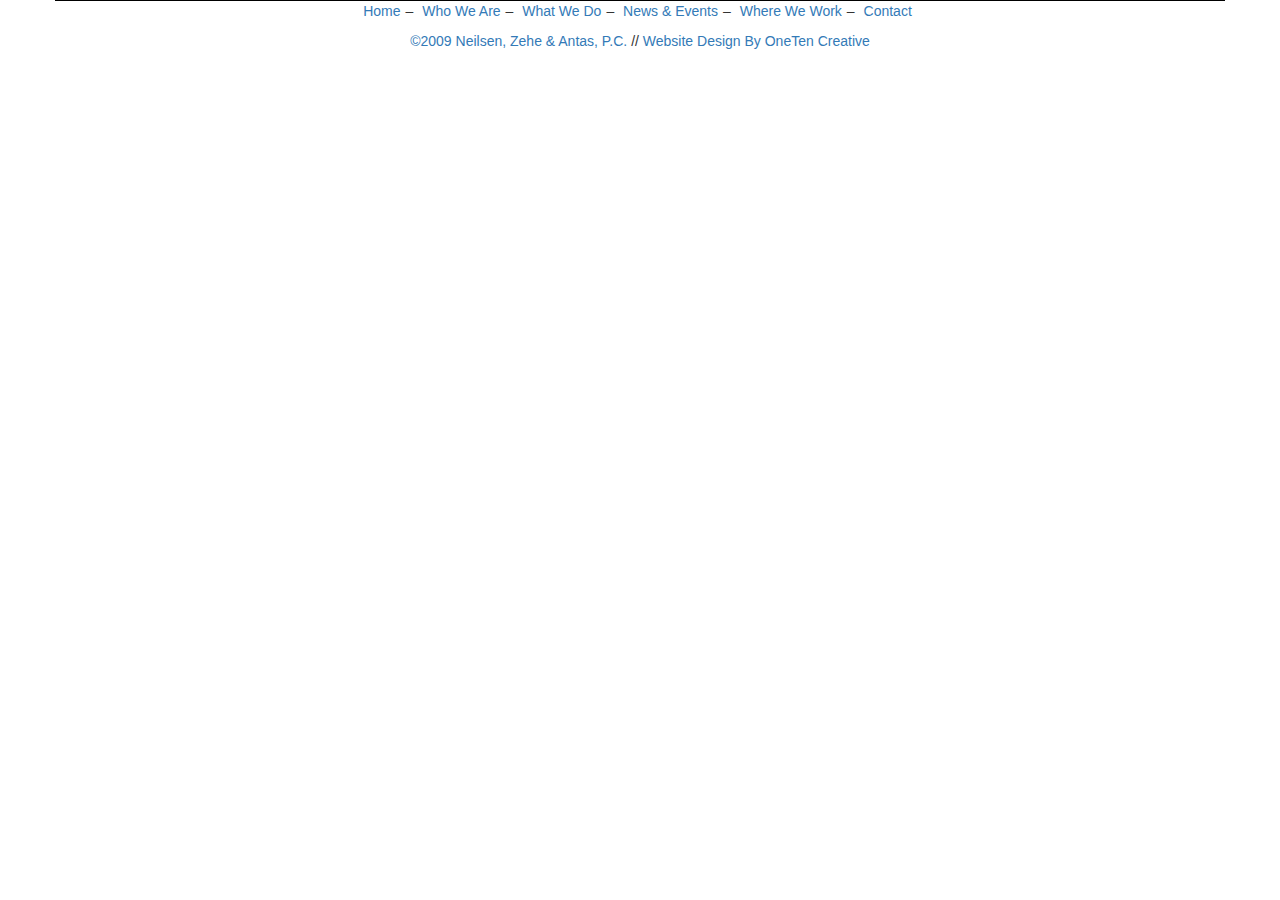
<file: index.html>
<!DOCTYPE html>
 <html lang="en">

<head>
     <meta charset="UTF-8">
     <title>TITLE</title>
     <meta name="description" content="DESCRIPTION">
    <link rel="stylesheet" href="main.css">

	<link href="https://maxcdn.bootstrapcdn.com/bootstrap/3.3.6/css/bootstrap.min.css" rel="stylesheet">
     <!--[if lt IE 9]>
       <script src = "http://html5shiv.googlecode.com/svn/trunk/html5.js"></script>
     <![endif]-->
 </head>

 <body>
   <footer>
     <div class="row">
       <div class="container footer">
         <div class="col-md-8 col-md-offset-2">
           <ul class="list-unstyled list-inline text-center">
           <li><a href="#">Home</a></li>&ndash;
           <li><a href="#">Who We Are</a></li>&ndash;
           <li><a href="#">What We Do</a></li>&ndash;
           <li><a href="#">News &amp; Events</a></li>&ndash;
           <li><a href="#">Where We Work</a></li>&ndash;
           <li><a href="#">Contact</a></li>
         </div>
       </div>
     </div>
     <div class="row">
       <div class="container">
         <div class="col-md-6 col-md-offset-3">
           <p class="text-center"><a href="#">&copy;2009 Neilsen, Zehe &amp; Antas, P.C.</a> // <a href="#">Website Design By OneTen Creative</a></p>
         </div>
       </div>
     </div>
   </footer>



	<script src="https://maxcdn.bootstrapcdn.com/bootstrap/3.3.6/js/bootstrap.min.js"></script>
 </body>

 </html>
</file>
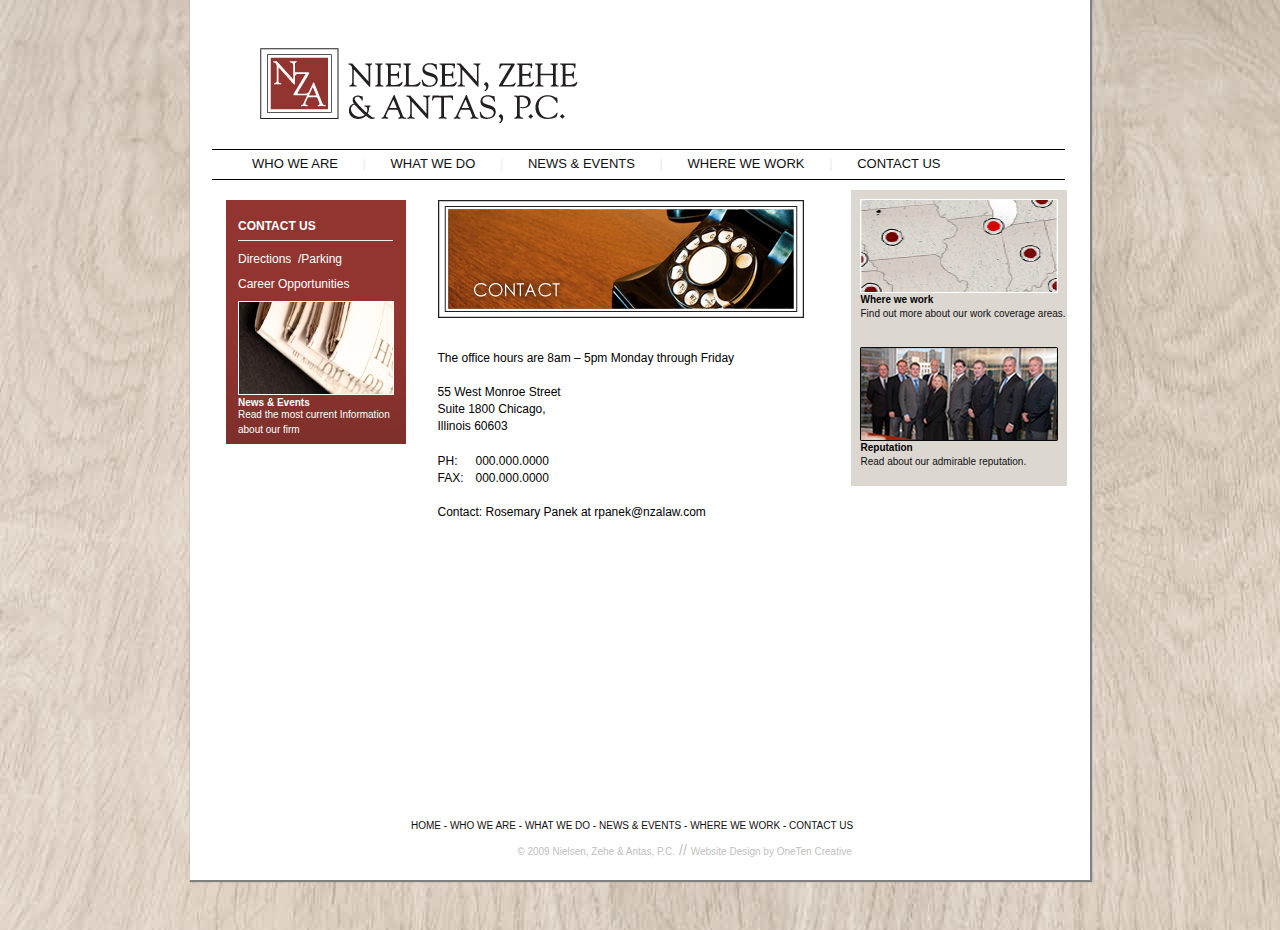
<file: contact.html>
<!DOCTYPE html>
<html lang="en">

<head>
  <meta charset="UTF-8">
  <title>TITLE</title>
  <meta name="description" content="DESCRIPTION">
  <link href="https://maxcdn.bootstrapcdn.com/bootstrap/3.3.7/css/bootstrap.min.css" rel="stylesheet">
  <link rel="stylesheet" href="./assets/main.css">

  <!--[if lt IE 9]>
       <script src = "http://html5shiv.googlecode.com/svn/trunk/html5.js"></script>
     <![endif]-->
</head>

<body>

  <div class="whitespace">
    <header>
      <div class="row">
        <a href="index.html"><img class="logo" src="assets/nza_logo.jpg" alt="nza logo"></a>

        <div class="row">
          <nav>
            <ul id="navbar">
              <li><a href="who.html">WHO WE ARE</a></li>
              <li class="slash">|</li>
              <li><a href="#">WHAT WE DO</a></li>
              <li class="slash">|</li>
              <li><a href="news.html">NEWS &amp; EVENTS</a></li>
              <li class="slash">|</li>
              <li><a href="where.html">WHERE WE WORK</a></li>
              <li class="slash">|</li>
              <li><a href="contact.html">CONTACT US</a></li>
            </ul>
          </nav>
        </div>
    </header>

    <div class="row">
      <div class="col-md-3">
        <div id="redbox">
          <ul class="sidebar">
            <h6 class="sidebar"><a class="sidebar" href="">CONTACT US</a></h6>
            <li class="sidebar">
              <hr>
            </li>
            <li class="sidebar"><a class="sidebar" href="directions.html">Directions &nbsp/Parking</a></li>
            <li class="sidebar"><a class="sidebar" href="career.html">Career Opportunities</a></li>

            <a href="#"><img id="sidebar" src="assets/news.jpg">
          <span class="sidebarbold">
            News &amp; Events
          </span>
          <span class="sidebar"> Read the most current Information about our firm</span>
        </a>
          </ul>
        </div>
      </div>


      <div class="col-md-6">
        <img src="assets/contact.jpg " class="contactpg">

        <div class="brtext"> <br>The office hours are 8am – 5pm Monday through Friday</br>
          <br>55 West Monroe Street
          <br>Suite 1800 Chicago,
          <br>Illinois 60603
          <br>
          <br>
          <table>
            <tbody>
              <tr>
                <td width="38" height="10">PH:</td>
                <td>000.000.0000</td>
              </tr>
              <tr>
                <td>FAX:</td>
                <td>000.000.0000</td>
              </tr>
            </tbody>
          </table>
          <br class="contactemail"> Contact: Rosemary Panek at rpanek@nzalaw.com</br>
        </div>
      </div>

      <div class="col-md-3">
        <div class="sidebar2">
          <ul class="sidebar2">
            <li class="sidebar2"> <img class="sidebar2" width="198" height="94" src="assets/content-navlink-where.jpg" alt=""></li>
            <div class="wherewework"><b>Where we work</b>
              <br><a href="#">Find out more about our work coverage areas.</a></br>
            </div>
            <li class="sidebar2"> <img src="assets/reputation.jpg" alt="" class="sidebar2"></li>
            <div class="wherewework"><b>Reputation</b>
              <br><a href="#">Read about our admirable reputation.</a></br>
            </div>
          </ul>
        </div>

      </div>


      <footer>
        <div class="row footrow">
          <nav>

            <ul id="navbar2 ">
              <li><a href="index.html ">HOME</a></li> -
              <li><a href="who.html ">WHO WE ARE</a></li> -
              <li><a href="what.html ">WHAT WE DO</a></li> -
              <li><a href="news.html ">NEWS &amp; EVENTS</a></li> -
              <li><a href="where.html ">WHERE WE WORK</a></li> -
              <li><a href="contact.html ">CONTACT US</a></li>
            </ul>
          </nav>
        </div>
        <p class="copyright "><a class="copyright " href="https://nzalaw.com/00_leagal.html ">
          &copy 2009 Nielsen, Zehe & Antas, P.C.</a>&nbsp//&nbsp<a class="copyright " href="https://onetencreative.com " title="Website Design by OneTen Creative ">Website Design by OneTen Creative</a></p>
    </div>
    </div>
  </div>
  </footer>




  <script src="https://maxcdn.bootstrapcdn.com/bootstrap/3.3.6/js/bootstrap.min.js "></script>
</body>

</html>
</file>
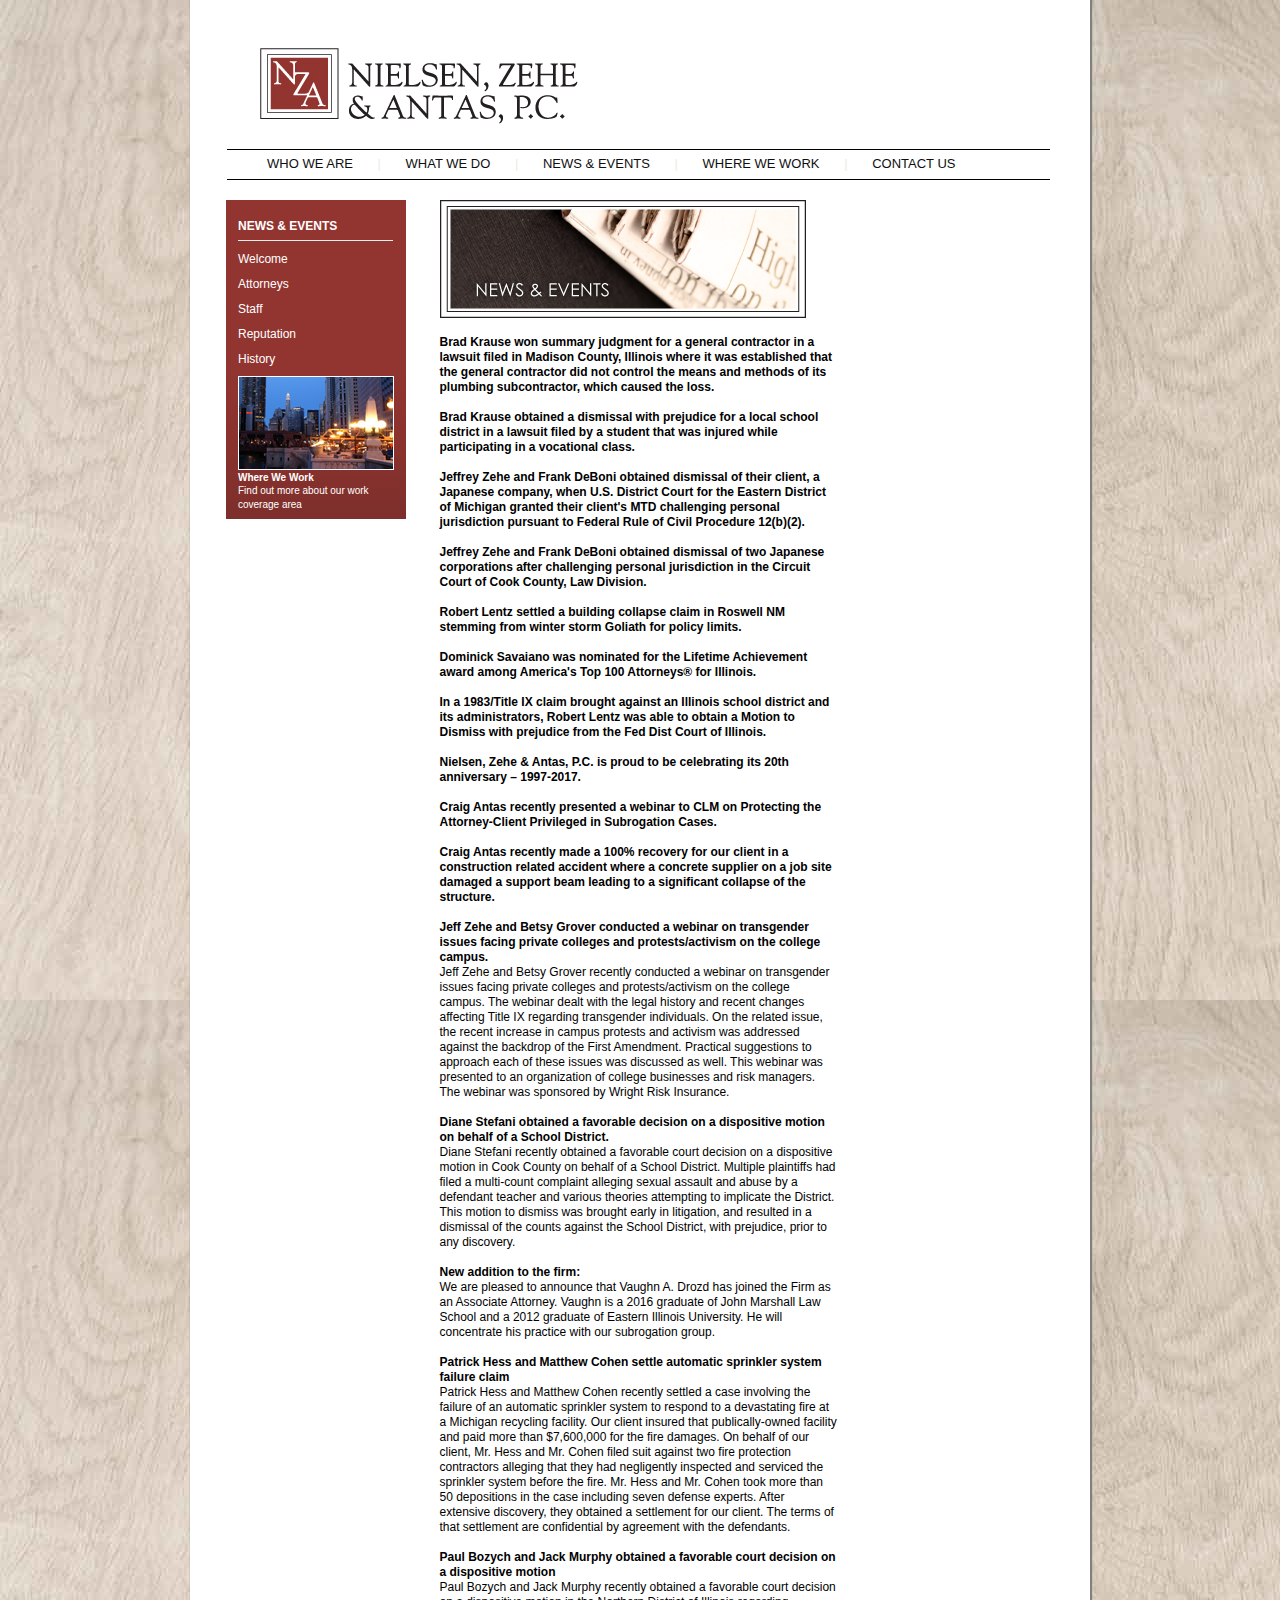
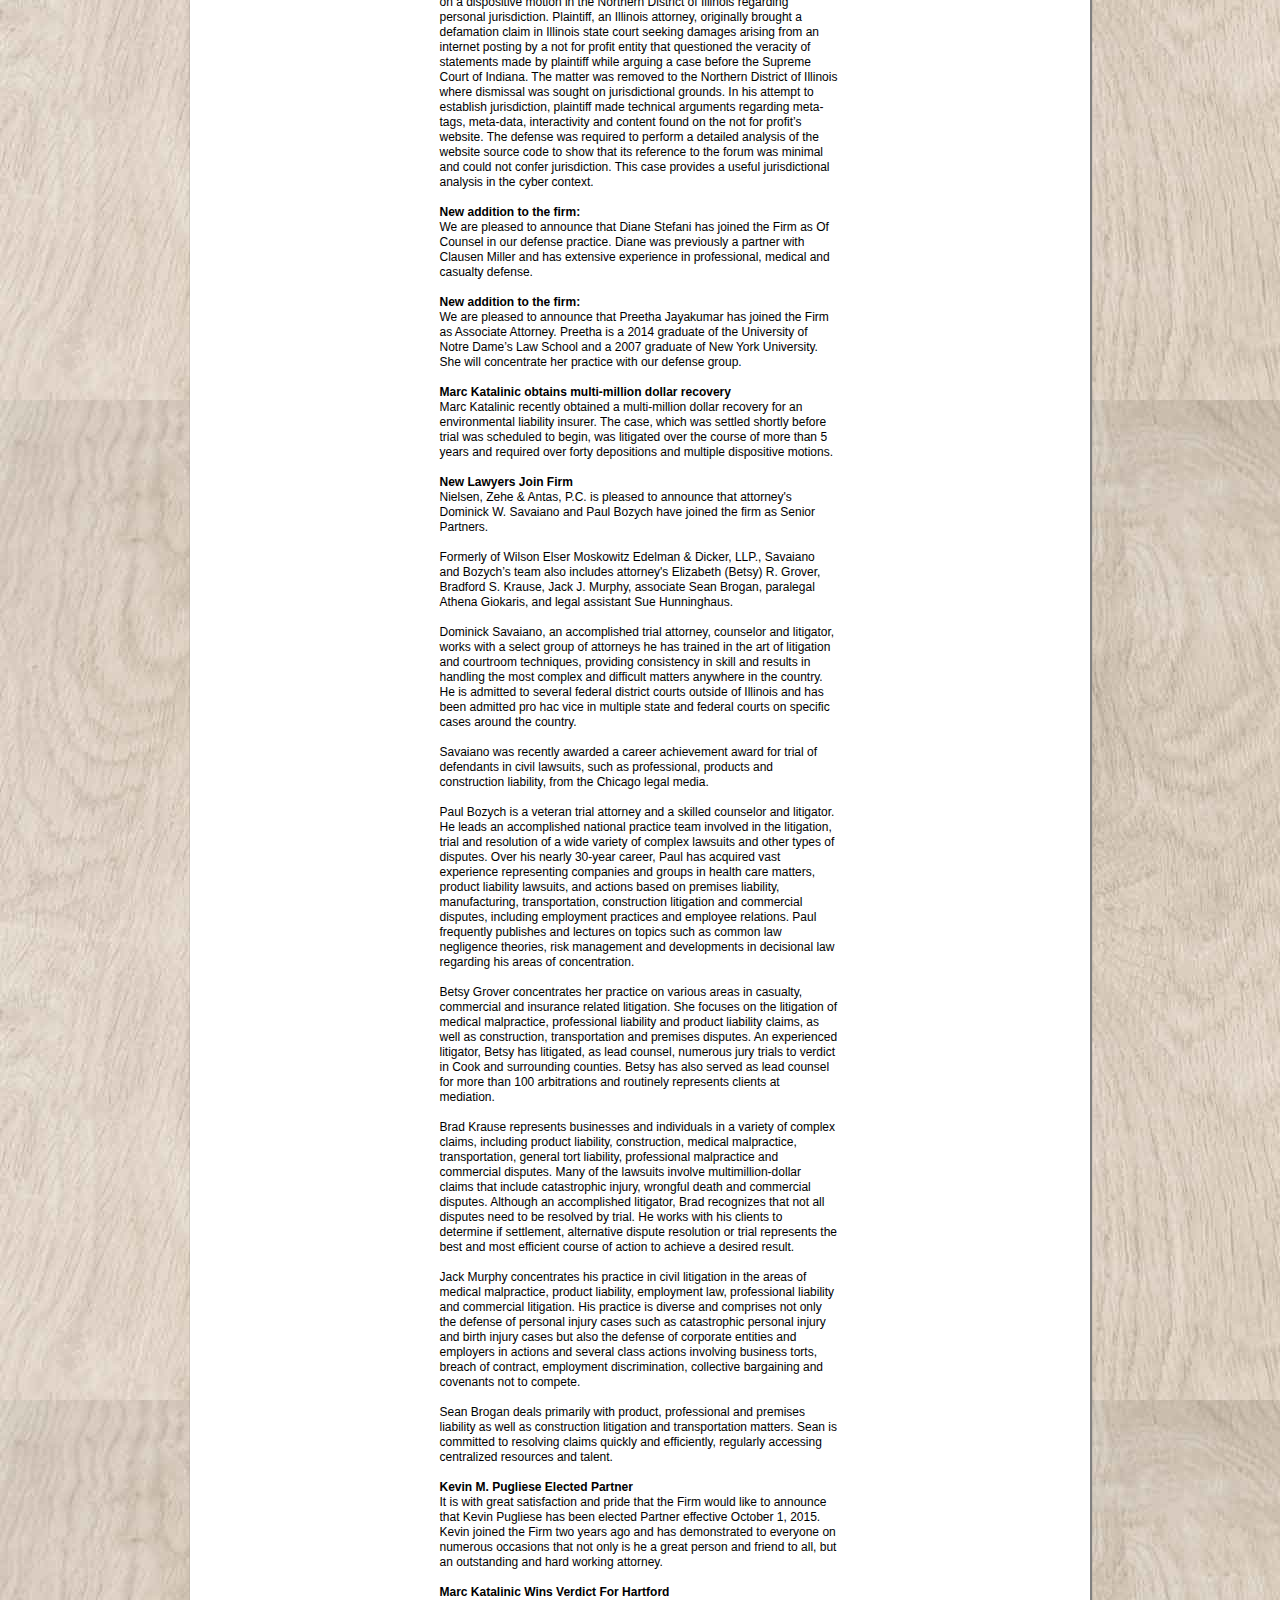
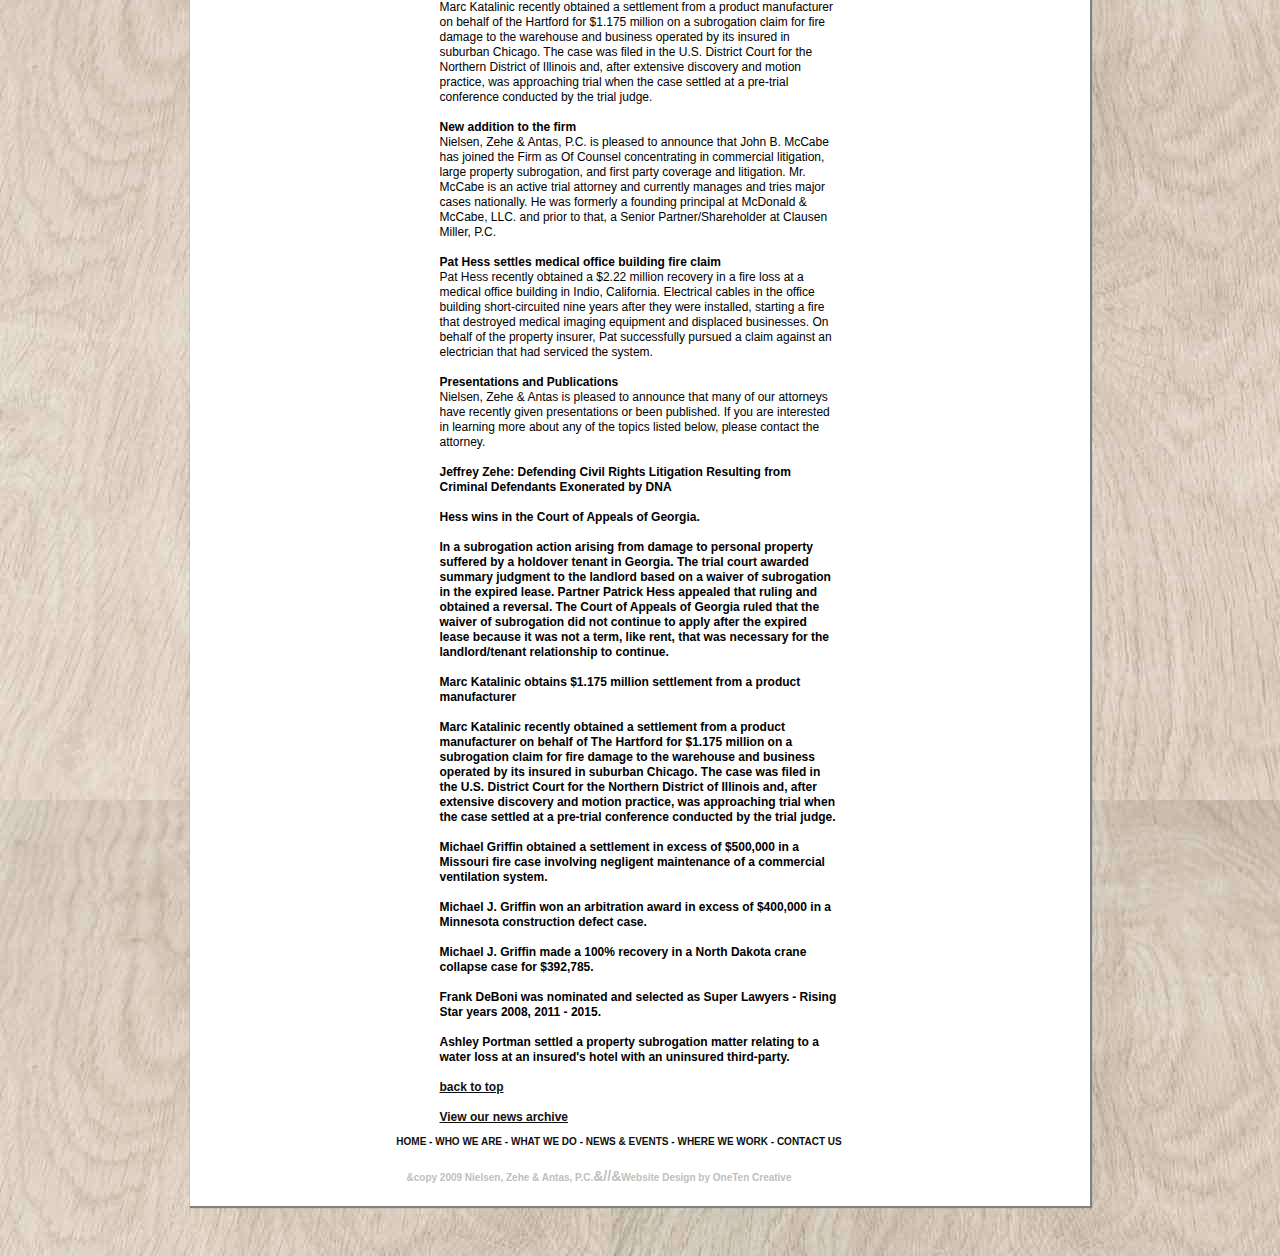
<file: news.html>
<!DOCTYPE html>
<html lang="en">

<head>
  <meta charset="UTF-8">


  <title>TITLE</title>
  <meta name="description" content="DESCRIPTION">

  <link href="https://maxcdn.bootstrapcdn.com/bootstrap/3.3.7/css/bootstrap.min.css" rel="stylesheet">
  <link rel="stylesheet" href="assets/main.css">
  <!--[if lt IE 9]>
       <script src = "http://html5shiv.googlecode.com/svn/trunk/html5.js"></script>
     <![endif]-->
</head>

<body>
  <a class="top">
    <div class="whitespace">
      <header>
        <div class="row">
          <a href="index.html"><img class="logo" src="assets/nza_logo.jpg" alt="nza logo"></a>
        </div>
        <div class="row">
          <nav>
            <ul id="navbar">
              <li><a href="who.html">WHO WE ARE</a></li>
              <li class="slash">|</li>
              <li><a href="#">WHAT WE DO</a></li>
              <li class="slash">|</li>
              <li><a href="news.html">NEWS &amp; EVENTS</a></li>
              <li class="slash">|</li>
              <li><a href="where.html">WHERE WE WORK</a></li>
              <li class="slash">|</li>
              <li><a href="contact.html">CONTACT US</a></li>
            </ul>
          </nav>
        </div>
      </header>
      <div class="row">
        <div class="col-md-3">
          <div id="redbox">
            <ul class="sidebar">
              <h6 class="sidebar"><a class="sidebar" href="">NEWS &amp; EVENTS</a></h3>
              <li class="sidebar"><hr></li>
              <li class="sidebar"><a class="sidebar" href="welcome.html">Welcome</a></li>
              <li class="sidebar"><a class="sidebar" href="attorneys.html">Attorneys</a></li>
              <li class="sidebar"><a class="sidebar" href="#">Staff</a></li>
              <li class="sidebar"><a class="sidebar" href="#">Reputation</a></li>
              <li class="sidebar"><a class="sidebar" href="#">History</a></li>
              <a href="#"><img id="sidebar" src="assets/content-navlink-directions.jpg">
                <span class="sidebarbold">
                  Where We Work
                </span>
                <span class="sidebar">
                  Find out more about our work coverage area
                </span>
              </a>
            </ul>
        </div>
      </div>
      <div class="col-md-6">
        <img class="news" src="assets/content-03-newsroom.jpg" alt="newspapers">
        <div class="container-fluid">

        <p class="news">
          <strong>Brad Krause won summary judgment for a general contractor in a lawsuit filed in Madison County, Illinois where it was established that the general contractor did not control the means and methods of its plumbing subcontractor, which caused the loss.
          <br>

          <br>Brad Krause obtained a dismissal with prejudice for a local school district in a lawsuit filed by a student that was injured while participating in a vocational class.

          <br>
          <br>Jeffrey Zehe and Frank DeBoni obtained dismissal of their client, a Japanese company, when U.S. District Court for the Eastern District of Michigan granted their client's MTD challenging personal jurisdiction pursuant to Federal Rule of Civil Procedure 12(b)(2).

          <br>
          <br>Jeffrey Zehe and Frank DeBoni obtained dismissal of two Japanese corporations after challenging personal jurisdiction in the Circuit Court of Cook County, Law Division.

          <br>
          <br>Robert Lentz settled a building collapse claim in Roswell NM stemming from winter storm Goliath for policy limits.

          <br>
          <br>Dominick Savaiano was nominated for the Lifetime Achievement award among America's Top 100 Attorneys® for Illinois.

          <br>
          <br>In a 1983/Title IX claim brought against an Illinois school district and its administrators, Robert Lentz was able to obtain a Motion to Dismiss with prejudice from the Fed Dist Court of Illinois.

          <br>
          <br>Nielsen, Zehe &amp; Antas, P.C. is proud to be celebrating its 20th anniversary – 1997-2017.

          <br>
          <br>Craig Antas recently presented a webinar to CLM on Protecting the Attorney-Client Privileged in Subrogation Cases.

          <br>
          <br>Craig Antas recently made a 100% recovery for our client in a construction related accident where a concrete supplier on a job site damaged a support beam leading to a significant collapse of the structure.

          <br>
          <br>Jeff Zehe and Betsy Grover conducted a webinar on transgender issues facing private colleges and protests/activism on the college campus.</strong>
          <br>Jeff Zehe and Betsy Grover recently conducted a webinar on transgender issues facing private colleges and protests/activism on the college campus. The webinar dealt with the legal history and recent changes affecting Title IX regarding transgender individuals. On the related issue, the recent increase in campus protests and activism was addressed against the backdrop of the First Amendment. Practical suggestions to approach each of these issues was discussed as well. This webinar was presented to an organization of college businesses and risk managers. The webinar was sponsored by Wright Risk Insurance.

          <br>
          <br><strong>Diane Stefani obtained a favorable decision on a dispositive motion on behalf of a School District.</strong>
          <br>Diane Stefani recently obtained a favorable court decision on a dispositive motion in Cook County on behalf of a School District. Multiple plaintiffs had filed a multi-count complaint alleging sexual assault and abuse by a defendant teacher and various theories attempting to implicate the District. This motion to dismiss was brought early in litigation, and resulted in a dismissal of the counts against the School District, with prejudice, prior to any discovery.

          <br>
          <br><strong>New addition to the firm:</strong>
          <br>We are pleased to announce that Vaughn A. Drozd has joined the Firm as an Associate Attorney. Vaughn is a 2016 graduate of John Marshall Law School and a 2012 graduate of Eastern Illinois University. He will concentrate his practice with our subrogation group.

          <br>
          <br><strong>Patrick Hess and Matthew Cohen settle automatic sprinkler system failure claim</strong>
          <br>Patrick Hess and Matthew Cohen recently settled a case involving the failure of an automatic sprinkler system to respond to a devastating fire at a Michigan recycling facility. Our client insured that publically-owned facility and paid more than $7,600,000 for the fire damages. On behalf of our client, Mr. Hess and Mr. Cohen filed suit against two fire protection contractors alleging that they had negligently inspected and serviced the sprinkler system before the fire. Mr. Hess and Mr. Cohen took more than 50 depositions in the case including seven defense experts. After extensive discovery, they obtained a settlement for our client. The terms of that settlement are confidential by agreement with the defendants.

          <br>
          <br><strong>Paul Bozych and Jack Murphy obtained a favorable court decision on a dispositive motion</strong>
          <br>Paul Bozych and Jack Murphy recently obtained a favorable court decision on a dispositive motion in the Northern District of Illinois regarding personal jurisdiction. Plaintiff, an Illinois attorney, originally brought a defamation claim in Illinois state court seeking damages arising from an internet posting by a not for profit entity that questioned the veracity of statements made by plaintiff while arguing a case before the Supreme Court of Indiana. The matter was removed to the Northern District of Illinois where dismissal was sought on jurisdictional grounds. In his attempt to establish jurisdiction, plaintiff made technical arguments regarding meta-tags, meta-data, interactivity and content found on the not for profit’s website. The defense was required to perform a detailed analysis of the website source code to show that its reference to the forum was minimal and could not confer jurisdiction. This case provides a useful jurisdictional analysis in the cyber context.

          <br>
          <br><strong>New addition to the firm:</strong>
          <br>We are pleased to announce that Diane Stefani has joined the Firm as Of Counsel in our defense practice. Diane was previously a partner with Clausen Miller and has extensive experience in professional, medical and casualty defense.

          <br>
          <br><strong>New addition to the firm:</strong>
          <br>We are pleased to announce that Preetha Jayakumar has joined the Firm as Associate Attorney. Preetha is a 2014 graduate of the University of Notre Dame’s Law School and a 2007 graduate of New York University. She will concentrate her practice with our defense group.

          <br>
          <br><strong>Marc Katalinic obtains multi-million dollar recovery</strong>
          <br>Marc Katalinic recently obtained a multi-million dollar recovery for an environmental liability insurer. The case, which was settled shortly before trial was scheduled to begin, was litigated over the course of more than 5 years and required over forty depositions and multiple dispositive motions.

          <br>
          <br><strong>New Lawyers Join Firm</strong>
          <br>Nielsen, Zehe &amp; Antas, P.C. is pleased to announce that attorney's Dominick W. Savaiano and Paul Bozych have joined the firm as Senior Partners.

          <br>
          <br>Formerly of Wilson Elser Moskowitz Edelman &amp; Dicker, LLP., Savaiano and Bozych’s team also includes attorney's Elizabeth (Betsy) R. Grover, Bradford S. Krause, Jack J. Murphy, associate Sean Brogan, paralegal Athena Giokaris, and legal assistant Sue Hunninghaus.

          <br>
          <br>Dominick Savaiano, an accomplished trial attorney, counselor and litigator, works with a select group of attorneys he has trained in the art of litigation and courtroom techniques, providing consistency in skill and results in handling the most complex and difficult matters anywhere in the country. He is admitted to several federal district courts outside of Illinois and has been admitted pro hac vice in multiple state and federal courts on specific cases around the country.

          <br>
          <br>Savaiano was recently awarded a career achievement award for trial of defendants in civil lawsuits, such as professional, products and construction liability, from the Chicago legal media.

          <br>
          <br>Paul Bozych is a veteran trial attorney and a skilled counselor and litigator. He leads an accomplished national practice team involved in the litigation, trial and resolution of a wide variety of complex lawsuits and other types of disputes. Over his nearly 30-year career, Paul has acquired vast experience representing companies and groups in health care matters, product liability lawsuits, and actions based on premises liability, manufacturing, transportation, construction litigation and commercial disputes, including employment practices and employee relations. Paul frequently publishes and lectures on topics such as common law negligence theories, risk management and developments in decisional law regarding his areas of concentration.

          <br>
          <br>Betsy Grover concentrates her practice on various areas in casualty, commercial and insurance related litigation. She focuses on the litigation of medical malpractice, professional liability and product liability claims, as well as construction, transportation and premises disputes. An experienced litigator, Betsy has litigated, as lead counsel, numerous jury trials to verdict in Cook and surrounding counties. Betsy has also served as lead counsel for more than 100 arbitrations and routinely represents clients at mediation.

          <br>
          <br>Brad Krause represents businesses and individuals in a variety of complex claims, including product liability, construction, medical malpractice, transportation, general tort liability, professional malpractice and commercial disputes. Many of the lawsuits involve multimillion-dollar claims that include catastrophic injury, wrongful death and commercial disputes. Although an accomplished litigator, Brad recognizes that not all disputes need to be resolved by trial. He works with his clients to determine if settlement, alternative dispute resolution or trial represents the best and most efficient course of action to achieve a desired result.

          <br>
          <br>Jack Murphy concentrates his practice in civil litigation in the areas of medical malpractice, product liability, employment law, professional liability and commercial litigation. His practice is diverse and comprises not only the defense of personal injury cases such as catastrophic personal injury and birth injury cases but also the defense of corporate entities and employers in actions and several class actions involving business torts, breach of contract, employment discrimination, collective bargaining and covenants not to compete.

          <br>
          <br>Sean Brogan deals primarily with product, professional and premises liability as well as construction litigation and transportation matters. Sean is committed to resolving claims quickly and efficiently, regularly accessing centralized resources and talent.

          <br>
          <br><strong>Kevin M. Pugliese Elected Partner</strong>
          <br>It is with great satisfaction and pride that the Firm would like to announce that Kevin Pugliese has been elected Partner effective October 1, 2015. Kevin joined the Firm two years ago and has demonstrated to everyone on numerous occasions that not only is he a great person and friend to all, but an outstanding and hard working attorney.

          <br>
          <br><strong>Marc Katalinic Wins Verdict For Hartford</strong>
          <br>Marc Katalinic recently obtained a settlement from a product manufacturer on behalf of the Hartford for $1.175 million on a subrogation claim for fire damage to the warehouse and business operated by its insured in suburban Chicago. The case was filed in the U.S. District Court for the Northern District of Illinois and, after extensive discovery and motion practice, was approaching trial when the case settled at a pre-trial conference conducted by the trial judge.

          <br>
          <br><strong>New addition to the firm</strong>
          <br>Nielsen, Zehe &amp; Antas, P.C. is pleased to announce that John B. McCabe has joined the Firm as Of Counsel concentrating in commercial litigation, large property subrogation, and first party coverage and litigation. Mr. McCabe is an active trial attorney and currently manages and tries major cases nationally. He was formerly a founding principal at McDonald &amp; McCabe, LLC. and prior to that, a Senior Partner/Shareholder at Clausen Miller, P.C.

          <br>
          <br><strong>Pat Hess settles medical office building fire claim</strong>
          <br>Pat Hess recently obtained a $2.22 million recovery in a fire loss at a medical office building in Indio, California. Electrical cables in the office building short-circuited nine years after they were installed, starting a fire that destroyed medical imaging equipment and displaced businesses. On behalf of the property insurer, Pat successfully pursued a claim against an electrician that had serviced the system.

          <br>
          <br><strong>Presentations and Publications</strong>
          <br>Nielsen, Zehe &amp; Antas is pleased to announce that many of our attorneys have recently given presentations or been published. If you are interested in learning more about any of the topics listed below, please contact the attorney.

          <br>
          <br><strong>Jeffrey Zehe: Defending Civil Rights Litigation Resulting from Criminal Defendants Exonerated by DNA

          <br>
          <br><strong>Hess wins in the Court of Appeals of Georgia.</strong>
          <br>
          <br>In a subrogation action arising from damage to personal property suffered by a holdover tenant in Georgia. The trial court awarded summary judgment to the landlord based on a waiver of subrogation in the expired lease. Partner Patrick Hess appealed that ruling and obtained a reversal. The Court of Appeals of Georgia ruled that the waiver of subrogation did not continue to apply after the expired lease because it was not a term, like rent, that was necessary for the landlord/tenant relationship to continue.

          <br>
          <br><strong>Marc Katalinic obtains $1.175 million settlement from a product manufacturer</strong>
          <br>
          <br>Marc Katalinic recently obtained a settlement from a product manufacturer on behalf of The Hartford for $1.175 million on a subrogation claim for fire damage to the warehouse and business operated by its insured in suburban Chicago. The case was filed in the U.S. District Court for the Northern District of Illinois and, after extensive discovery and motion practice, was approaching trial when the case settled at a pre-trial conference conducted by the trial judge.

          <br>
          <br><strong>Michael Griffin obtained a settlement in excess of $500,000 in a Missouri fire case involving negligent maintenance of a commercial ventilation system.

          <br>
          <br>Michael J. Griffin won an arbitration award in excess of $400,000 in a Minnesota construction defect case.

          <br>
          <br>Michael J. Griffin made a 100% recovery in a North Dakota crane collapse case for $392,785.

          <br>
          <br>Frank DeBoni was nominated and selected as Super Lawyers - Rising Star years 2008, 2011 - 2015.

          <br>
          <br>Ashley Portman settled a property subrogation matter relating to a water loss at an insured's hotel with an uninsured third-party.

          <br>
          <br><a class="top2" href="#top">back to top</a>

          <br>
          <br><a class="archive" href="#">View our news archive</a> </strong>
        </p>
        </div>
      </div>
    </div>
    <footer>

          <div class="row">

            <nav>

              <ul id="navbar2">

                <li><a href="index.html">HOME</a></li> -

                <li><a href="who.html">WHO WE ARE</a></li> -

                <li><a href="what.html">WHAT WE DO</a></li> -

                <li><a href="news.html">NEWS &amp; EVENTS</a></li> -

                <li><a href="where.html">WHERE WE WORK</a></li> -

                <li><a href="contact.html">CONTACT US</a></li>

              </ul>

            </nav>

          </div>

          <p class="copyright"><a class="copyright"href="https://nzalaw.com/00_leagal.html">

            &amp;copy 2009 Nielsen, Zehe &amp; Antas, P.C.</a>&amp;//&amp;<a class="copyright" href="https://onetencreative.com" title="Website Design by OneTen Creative">Website Design by OneTen Creative</a></p>

        </footer>
  </div>
  <script src="https://maxcdn.bootstrapcdn.com/bootstrap/3.3.7/js/bootstrap.min.js"></script>
</body>

</html>
</file>
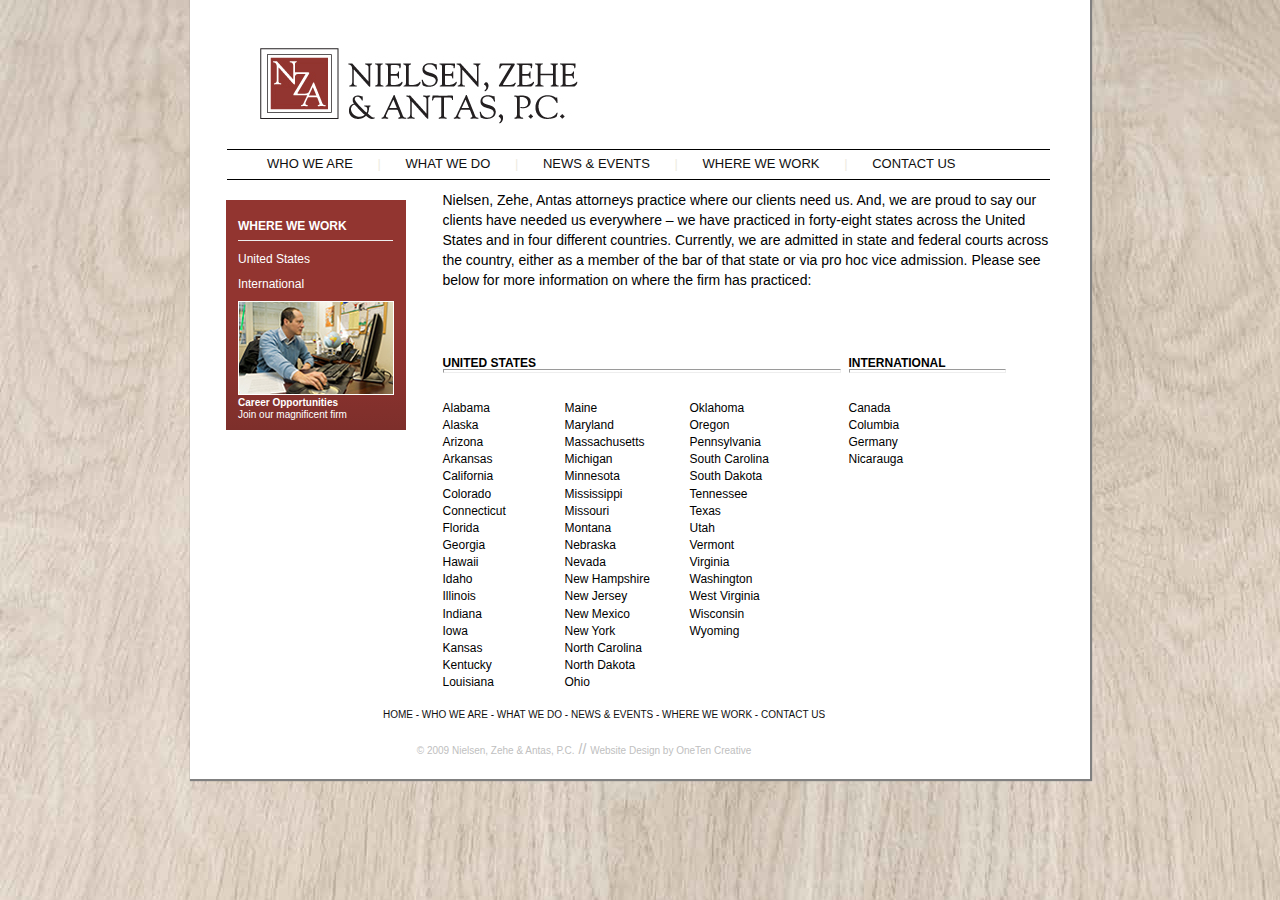
<file: where.html>
<!DOCTYPE html>
<html lang="en">

<head>
  <meta charset="UTF-8">
  <title>TITLE</title>
  <meta name="description" content="DESCRIPTION">

  <link href="https://maxcdn.bootstrapcdn.com/bootstrap/3.3.7/css/bootstrap.min.css" rel="stylesheet">
  <link rel="stylesheet" href="./assets/main.css">
</head>

<body>
  <div class="whitespace">
    <header>
      <div class="row">
        <a href="index.html"><img class="logo" src="assets/nza_logo.jpg" alt="nza logo"></a>
      </div>
      <div class="row">
        <nav>
          <ul id="navbar">
            <li><a href="who.html">WHO WE ARE</a></li>
            <li class="slash">|</li>
            <li><a href="#">WHAT WE DO</a></li>
            <li class="slash">|</li>
            <li><a href="news.html">NEWS &amp; EVENTS</a></li>
            <li class="slash">|</li>
            <li><a href="where.html">WHERE WE WORK</a></li>
            <li class="slash">|</li>
            <li><a href="contact.html">CONTACT US</a></li>
          </ul>
        </nav>
      </div>
    </header>

    <div class="row">
      <div class="col-md-3">
        <div id="redbox">
          <ul class="sidebar">
            <h6 class="sidebar"><a class="sidebar" href="">WHERE WE WORK</a></h3>
          <li class="sidebar"><hr></li>
          <li class="sidebar"><a class="sidebar" href="unitedstates.html">United States</a></li>
          <li class="sidebar"><a class="sidebar" href="international.html">International</a></li>

          <a href="#"><img id="sidebar" src="assets/career.jpg">
            <span class="sidebarbold">
              Career Opportunities
            </span>
            <span class="sidebar"> Join our magnificent firm</span>
          </a>
        </ul>
    </div>
  </div>

  <div class="col-md-6">
    <div class="container-fluid">
<p class="where">
Nielsen, Zehe, Antas attorneys practice where our clients need us. And, we are
proud to say our clients have needed us everywhere – we have practiced in forty-eight
states across the United States and in four different countries. Currently, we are admitted
in state and federal courts across the country, either as a member of the bar of that state or
via pro hoc vice admission. Please see below for more information on where the firm has practiced:
</p>
<br />
<br />
<br />

<table width="582" border="0" align="center" cellpadding="0" cellspacing="0">
           <tr>
             <td colspan="6"><div align="left"><strong>UNITED STATES </strong></div><hr class="usahr"/></td>
             <td width="8">&nbsp;</td>
             <td width="178"><div align="left"><strong>INTERNATIONAL</strong><hr class="inthr" /></div></td>
           </tr>
           <tr>
             <td width="122" valign="top">
             <br />
               Alabama<br />
               Alaska<br />
               Arizona<br />
               Arkansas<br />
               California<br />
               Colorado<br />
               Connecticut<br />
               Florida<br />
               Georgia<br />
               Hawaii<br />
               Idaho<br />
               Illinois<br />
               Indiana<br />
               Iowa<br />
               Kansas<br />
               Kentucky<br />
               Louisiana<br />
               </td>
             <td width="125" valign="top"><div align="left"><br />
                 Maine<br />
                 Maryland<br />
                 Massachusetts<br />
                 Michigan<br />
                 Minnesota<br />
                 Mississippi<br />
                 Missouri<br />
                 Montana<br />
                 Nebraska<br />
                 Nevada<br />
                 New Hampshire<br />
                 New Jersey<br />
                 New Mexico<br />
                 New York<br />
                 North Carolina<br />
                 North Dakota<br />
                 Ohio<br />
                 <br />
               </div></td>
             <td colspan="5" valign="top"><br />
                 Oklahoma<br />
                 Oregon<br />
                 Pennsylvania<br />
                 South Carolina<br />
                 South Dakota<br />
                 Tennessee<br />
                 Texas<br />
                 Utah<br />
                 Vermont<br />
                 Virginia<br />
                 Washington<br />
                 West Virginia<br />
                 Wisconsin<br />
                 Wyoming<br /></td>
             <td valign="top"><div align="left">
               <br />
               Canada<br />
               Columbia<br />
               Germany<br />
               Nicarauga</div></td>
           </tr>
         </table>
    </div>
  </div>

  <footer>

    <div class="row">

      <nav>
        <ul id="navbar2">
          <li><a href="index.html">HOME</a></li> -
          <li><a href="who.html">WHO WE ARE</a></li> -
          <li><a href="what.html">WHAT WE DO</a></li> -
          <li><a href="news.html">NEWS &amp; EVENTS</a></li> -
          <li><a href="where.html">WHERE WE WORK</a></li> -
          <li><a href="contact.html">CONTACT US</a></li>
        </ul>
      </nav>
    </div>
    <p class="copyright"><a class="copyright" href="https://nzalaw.com/00_leagal.html">
          &copy 2009 Nielsen, Zehe & Antas, P.C.</a>&nbsp//&nbsp<a class="copyright" href="https://onetencreative.com" title="Website Design by OneTen Creative">Website Design by OneTen Creative</a></p>
  </footer>
  </div>
</div>
  <script src="https://maxcdn.bootstrapcdn.com/bootstrap/3.3.6/js/bootstrap.min.js"></script>
</body>

</html>
</file>
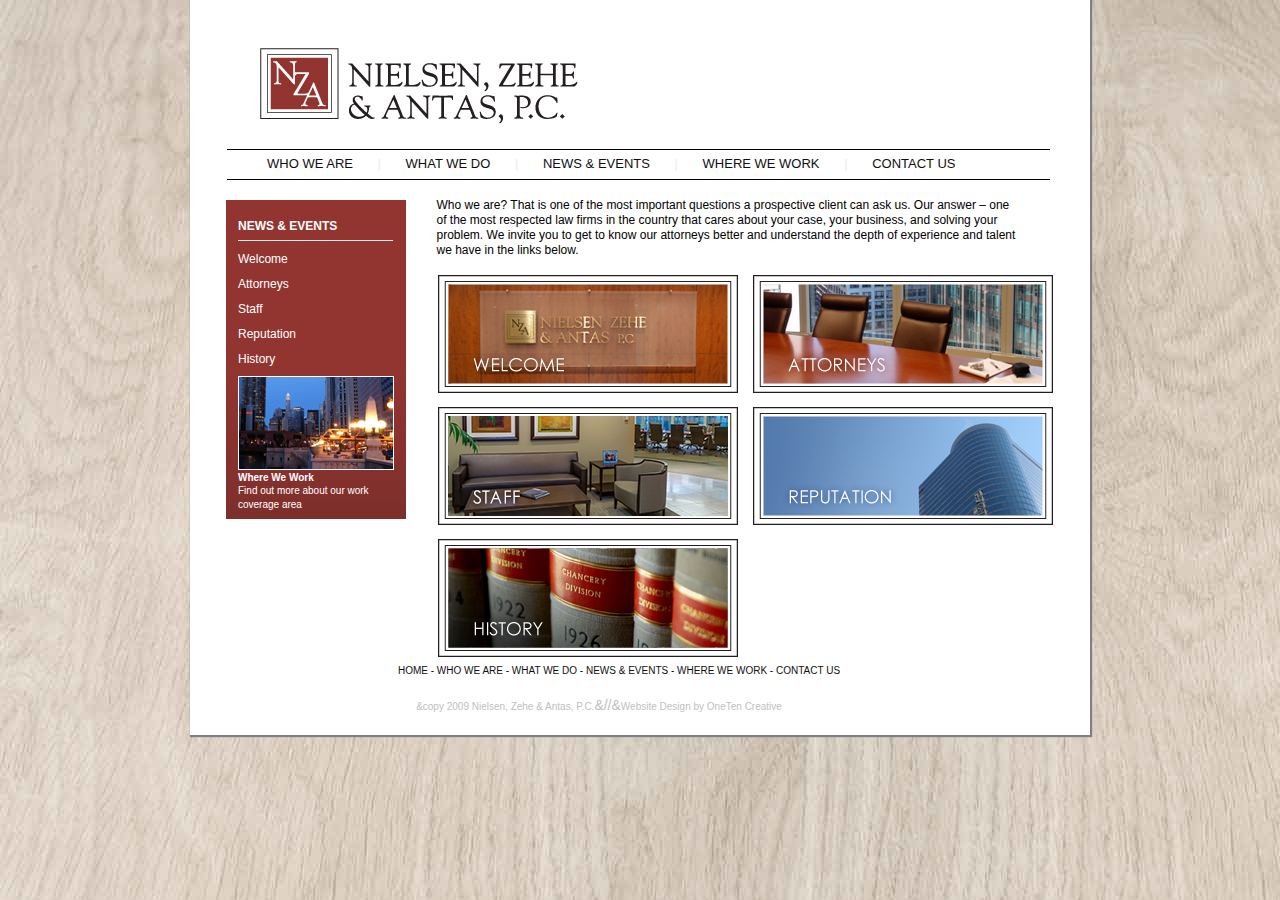
<file: who.html>
<!DOCTYPE html>
<html lang="en">

<head>
  <meta charset="UTF-8">


  <title>TITLE</title>
  <meta name="description" content="DESCRIPTION">

  <link href="https://maxcdn.bootstrapcdn.com/bootstrap/3.3.7/css/bootstrap.min.css" rel="stylesheet">
  <link rel="stylesheet" href="assets/main.css">
  <!--[if lt IE 9]>
       <script src = "http://html5shiv.googlecode.com/svn/trunk/html5.js"></script>
     <![endif]-->
</head>

<body>
  <div class="whitespace">
    <header>
      <div class="row">
        <a href="index.html"><img class="logo" src="assets/nza_logo.jpg" alt="nza logo"></a>
      </div>
      <div class="row">
        <nav>
          <ul id="navbar">
            <li><a href="who.html">WHO WE ARE</a></li>
            <li class="slash">|</li>
            <li><a href="#">WHAT WE DO</a></li>
            <li class="slash">|</li>
            <li><a href="news.html">NEWS &amp; EVENTS</a></li>
            <li class="slash">|</li>
            <li><a href="where.html">WHERE WE WORK</a></li>
            <li class="slash">|</li>
            <li><a href="contact.html">CONTACT US</a></li>
          </ul>
        </nav>
      </div>
    </header>
    <div class="row">
      <div class="col-md-3">
        <div id="redbox">
          <ul class="sidebar">
            <h6 class="sidebar"><a class="sidebar" href="">NEWS &amp; EVENTS</a></h3>
            <li class="sidebar"><hr></li>
            <li class="sidebar"><a class="sidebar" href="welcome.html">Welcome</a></li>
            <li class="sidebar"><a class="sidebar" href="attorneys.html">Attorneys</a></li>
            <li class="sidebar"><a class="sidebar" href="#">Staff</a></li>
            <li class="sidebar"><a class="sidebar" href="#">Reputation</a></li>
            <li class="sidebar"><a class="sidebar" href="#">History</a></li>
            <a href="#"><img id="sidebar" src="assets/content-navlink-directions.jpg">
              <span class="sidebarbold">
                Where We Work
              </span>
              <span class="sidebar">
                Find out more about our work coverage area
              </span>
            </a>
          </ul>
        </div>
      </div>
      <div class="col-md-8">
        <div class="row">
          <p class="who">
              Who we are? That is one of the most important questions a prospective client can ask us. Our answer – one of the most respected law firms in the country that cares about your case, your business, and solving your problem. We invite you to get to know our attorneys better and understand the depth of experience and talent we have in the links below.
          </p>
        </div>
        <div class="row">
          <div class="col-md-6">
            <a href="welcome.html"><img class="who" src="assets/sub-01-welcome.jpg"></a>
          </div>
          <div class="col-md-6">
            <a href="attorneys.html"><img class="who whoright" src="assets/sub-01-attorneys.jpg"></a>
          </div>
        </div>
        <div class="row">
          <div class="col-md-6">
            <a href="#"><img class="who" src="assets/sub-01-staff.jpg"></a>
          </div>
          <div class="col-md-6">
            <a href="#"><img class="who whoright" src="assets/sub-01-reputation.jpg"></a>
          </div>
        </div>
        <div class="row">
          <div class="col-md-6">
            <a href="#"><img class="who" src="assets/sub-01-history.jpg"></a>
          </div>
        </div>
      </div>
    </div>
    <footer>

          <div class="row">

            <nav>

              <ul id="navbar2">

                <li><a href="index.html">HOME</a></li> -

                <li><a href="who.html">WHO WE ARE</a></li> -

                <li><a href="what.html">WHAT WE DO</a></li> -

                <li><a href="news.html">NEWS &amp; EVENTS</a></li> -

                <li><a href="where.html">WHERE WE WORK</a></li> -

                <li><a href="contact.html">CONTACT US</a></li>

              </ul>

            </nav>

          </div>

          <p class="copyright"><a class="copyright"href="https://nzalaw.com/00_leagal.html">

            &amp;copy 2009 Nielsen, Zehe &amp; Antas, P.C.</a>&amp;//&amp;<a class="copyright" href="https://onetencreative.com" title="Website Design by OneTen Creative">Website Design by OneTen Creative</a></p>

        </footer>
  </div>
  <script src="https://maxcdn.bootstrapcdn.com/bootstrap/3.3.7/js/bootstrap.min.js"></script>
</body>

</html>
</file>
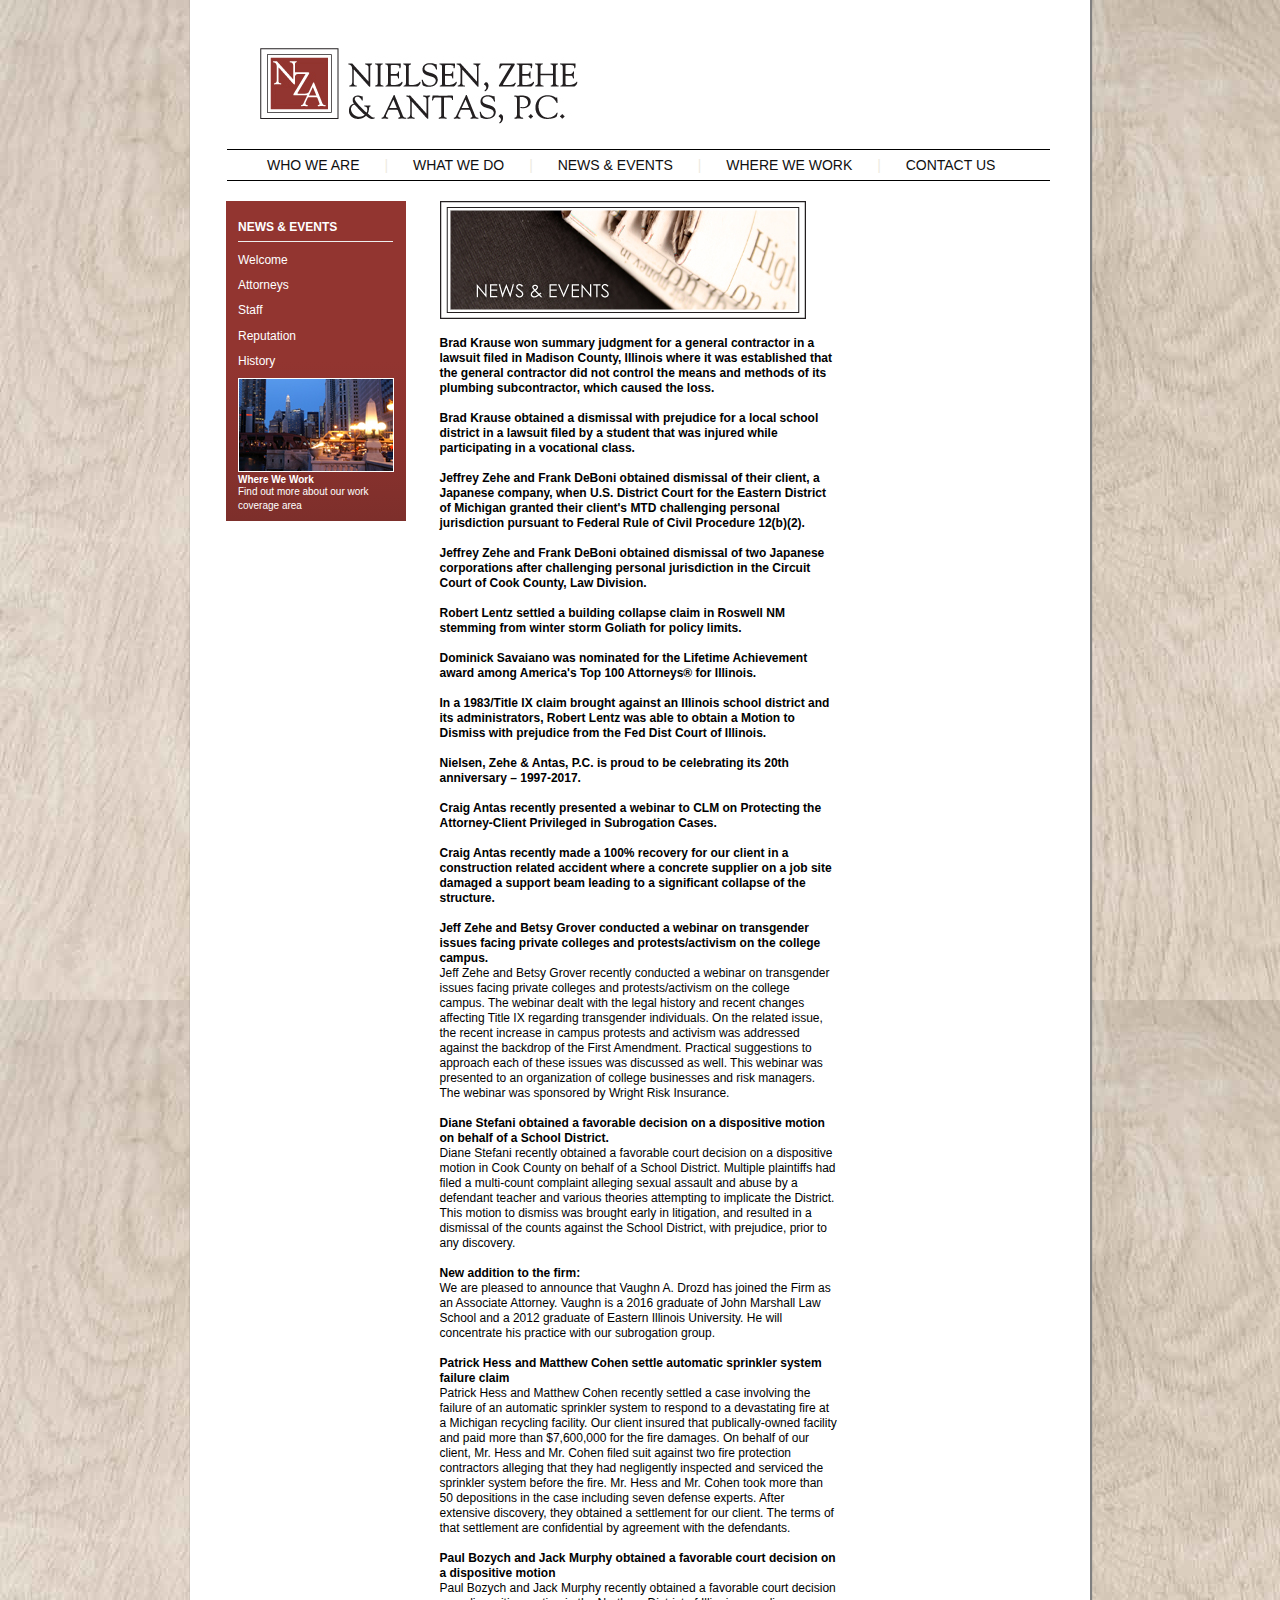
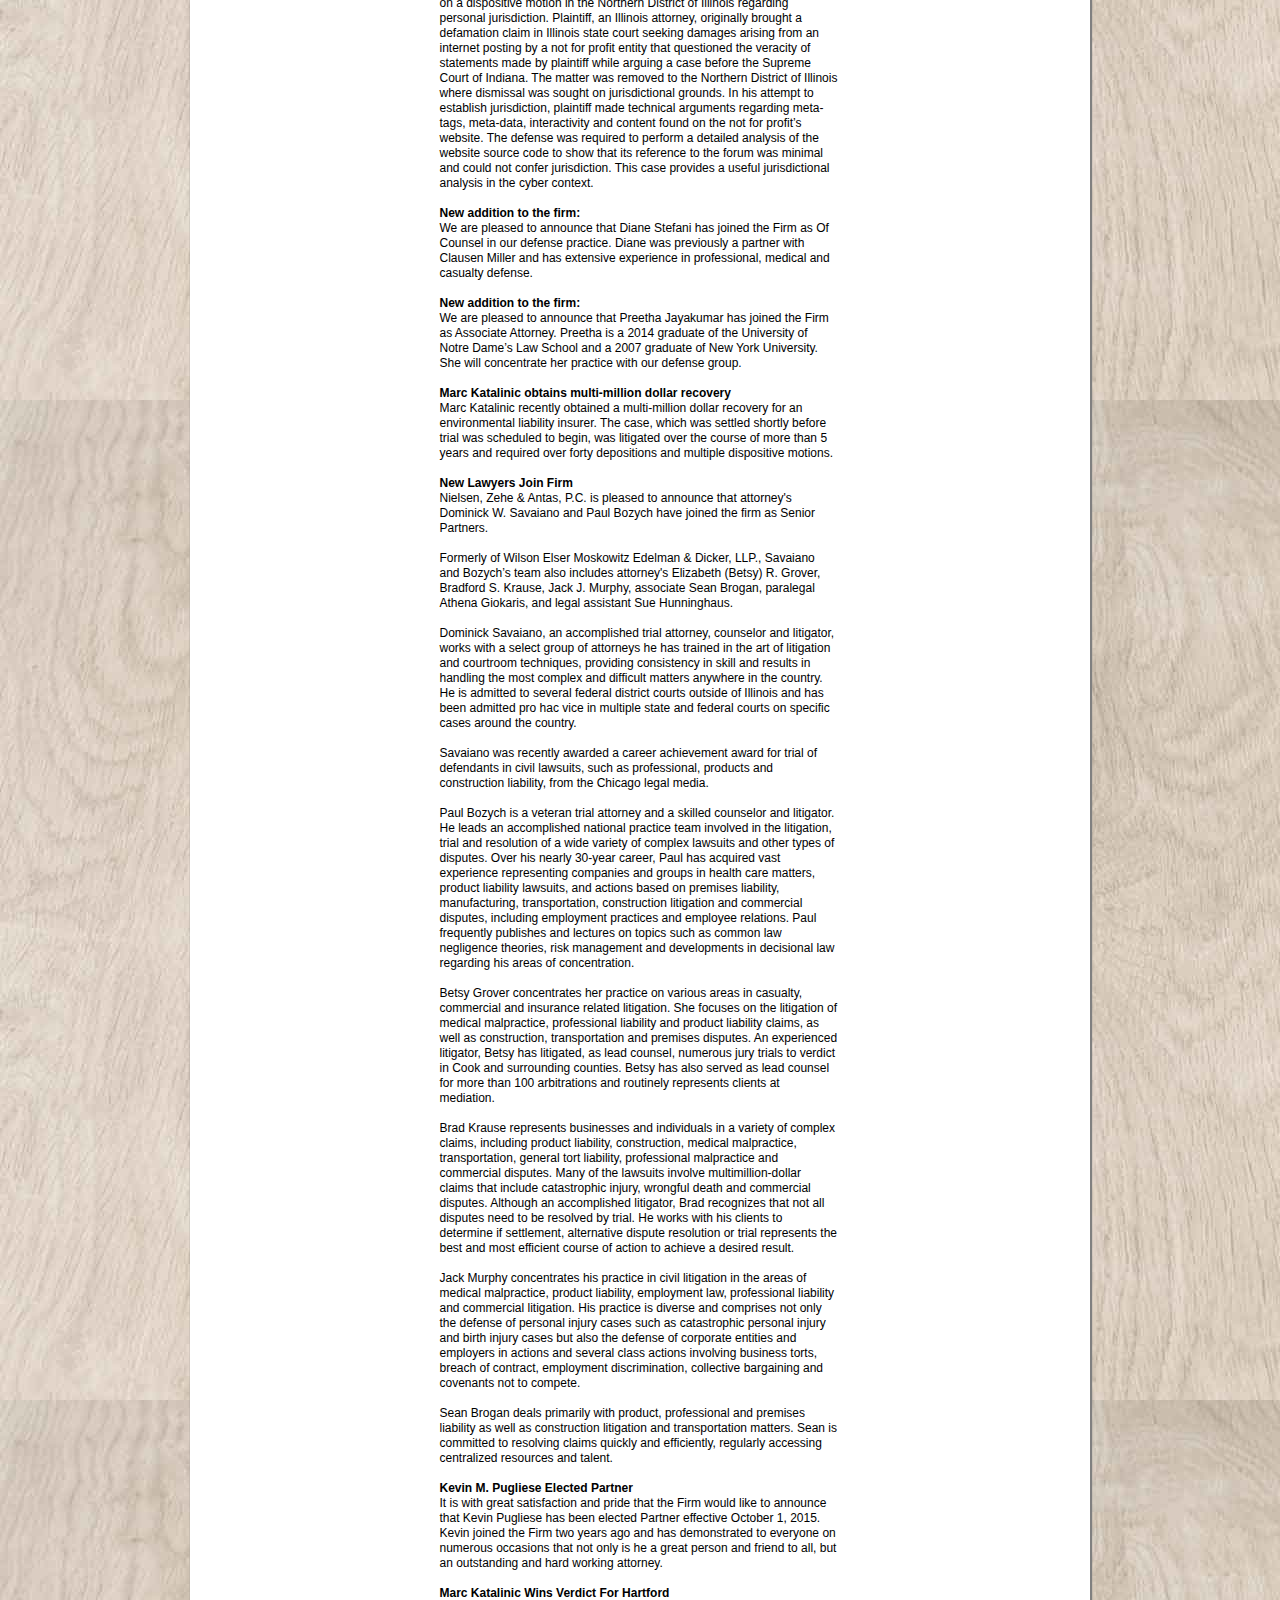
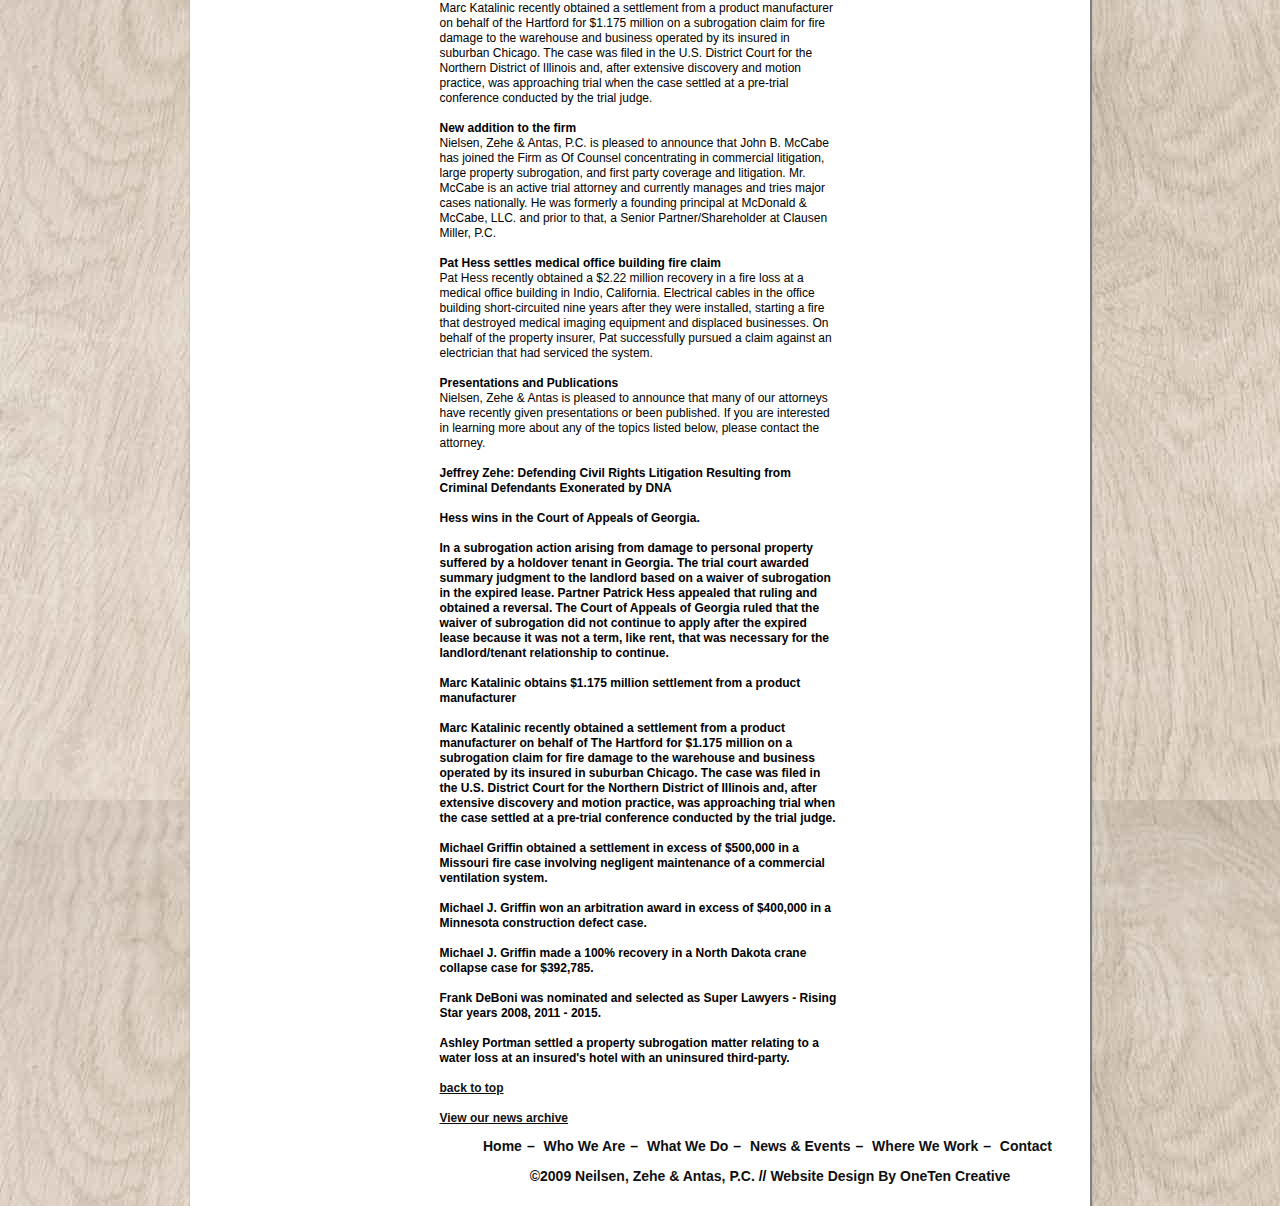
<file: Ending Branch/news.html>
<!DOCTYPE html>
<html lang="en">

<head>
  <meta charset="UTF-8">


  <title>TITLE</title>
  <meta name="description" content="DESCRIPTION">

  <link href="https://maxcdn.bootstrapcdn.com/bootstrap/3.3.7/css/bootstrap.min.css" rel="stylesheet">
  <link rel="stylesheet" href="assets/main.css">
  <!--[if lt IE 9]>
       <script src = "http://html5shiv.googlecode.com/svn/trunk/html5.js"></script>
     <![endif]-->
</head>

<body>
  <a class="top">
    <div class="whitespace">
      <header>
        <div class="row">
          <a href="index.html"><img class="logo" src="assets/nza_logo.jpg" alt="nza logo"></a>
        </div>
        <div class="row">
          <nav>
            <ul id="navbar">
              <li><a href="who.html">WHO WE ARE</a></li>
              <li class="slash">|</li>
              <li><a href="#">WHAT WE DO</a></li>
              <li class="slash">|</li>
              <li><a href="news.html">NEWS &amp; EVENTS</a></li>
              <li class="slash">|</li>
              <li><a href="where.html">WHERE WE WORK</a></li>
              <li class="slash">|</li>
              <li><a href="contact.html">CONTACT US</a></li>
            </ul>
          </nav>
        </div>
      </header>
      <div class="row">
        <div class="col-md-3">
          <div id="redbox">
            <ul class="sidebar">
              <h6 class="sidebar"><a class="sidebar" href="">NEWS &amp; EVENTS</a></h3>
              <li class="sidebar"><hr></li>
              <li class="sidebar"><a class="sidebar" href="welcome.html">Welcome</a></li>
              <li class="sidebar"><a class="sidebar" href="attorneys.html">Attorneys</a></li>
              <li class="sidebar"><a class="sidebar" href="#">Staff</a></li>
              <li class="sidebar"><a class="sidebar" href="#">Reputation</a></li>
              <li class="sidebar"><a class="sidebar" href="#">History</a></li>
              <a href="#"><img id="sidebar" src="assets/content-navlink-directions.jpg">
                <span class="sidebarbold">
                  Where We Work
                </span>
                <span class="sidebar">
                  Find out more about our work coverage area
                </span>
              </a>
            </ul>
        </div>
      </div>
      <div class="col-md-6">
        <img class="news" src="assets/content-03-newsroom.jpg" alt="newspapers">
        <div class="container-fluid">

        <p class="news">
          <strong>Brad Krause won summary judgment for a general contractor in a lawsuit filed in Madison County, Illinois where it was established that the general contractor did not control the means and methods of its plumbing subcontractor, which caused the loss.
          <br>

          <br>Brad Krause obtained a dismissal with prejudice for a local school district in a lawsuit filed by a student that was injured while participating in a vocational class.

          <br>
          <br>Jeffrey Zehe and Frank DeBoni obtained dismissal of their client, a Japanese company, when U.S. District Court for the Eastern District of Michigan granted their client's MTD challenging personal jurisdiction pursuant to Federal Rule of Civil Procedure 12(b)(2).

          <br>
          <br>Jeffrey Zehe and Frank DeBoni obtained dismissal of two Japanese corporations after challenging personal jurisdiction in the Circuit Court of Cook County, Law Division.

          <br>
          <br>Robert Lentz settled a building collapse claim in Roswell NM stemming from winter storm Goliath for policy limits.

          <br>
          <br>Dominick Savaiano was nominated for the Lifetime Achievement award among America's Top 100 Attorneys® for Illinois.

          <br>
          <br>In a 1983/Title IX claim brought against an Illinois school district and its administrators, Robert Lentz was able to obtain a Motion to Dismiss with prejudice from the Fed Dist Court of Illinois.

          <br>
          <br>Nielsen, Zehe &amp; Antas, P.C. is proud to be celebrating its 20th anniversary – 1997-2017.

          <br>
          <br>Craig Antas recently presented a webinar to CLM on Protecting the Attorney-Client Privileged in Subrogation Cases.

          <br>
          <br>Craig Antas recently made a 100% recovery for our client in a construction related accident where a concrete supplier on a job site damaged a support beam leading to a significant collapse of the structure.

          <br>
          <br>Jeff Zehe and Betsy Grover conducted a webinar on transgender issues facing private colleges and protests/activism on the college campus.</strong>
          <br>Jeff Zehe and Betsy Grover recently conducted a webinar on transgender issues facing private colleges and protests/activism on the college campus. The webinar dealt with the legal history and recent changes affecting Title IX regarding transgender individuals. On the related issue, the recent increase in campus protests and activism was addressed against the backdrop of the First Amendment. Practical suggestions to approach each of these issues was discussed as well. This webinar was presented to an organization of college businesses and risk managers. The webinar was sponsored by Wright Risk Insurance.

          <br>
          <br><strong>Diane Stefani obtained a favorable decision on a dispositive motion on behalf of a School District.</strong>
          <br>Diane Stefani recently obtained a favorable court decision on a dispositive motion in Cook County on behalf of a School District. Multiple plaintiffs had filed a multi-count complaint alleging sexual assault and abuse by a defendant teacher and various theories attempting to implicate the District. This motion to dismiss was brought early in litigation, and resulted in a dismissal of the counts against the School District, with prejudice, prior to any discovery.

          <br>
          <br><strong>New addition to the firm:</strong>
          <br>We are pleased to announce that Vaughn A. Drozd has joined the Firm as an Associate Attorney. Vaughn is a 2016 graduate of John Marshall Law School and a 2012 graduate of Eastern Illinois University. He will concentrate his practice with our subrogation group.

          <br>
          <br><strong>Patrick Hess and Matthew Cohen settle automatic sprinkler system failure claim</strong>
          <br>Patrick Hess and Matthew Cohen recently settled a case involving the failure of an automatic sprinkler system to respond to a devastating fire at a Michigan recycling facility. Our client insured that publically-owned facility and paid more than $7,600,000 for the fire damages. On behalf of our client, Mr. Hess and Mr. Cohen filed suit against two fire protection contractors alleging that they had negligently inspected and serviced the sprinkler system before the fire. Mr. Hess and Mr. Cohen took more than 50 depositions in the case including seven defense experts. After extensive discovery, they obtained a settlement for our client. The terms of that settlement are confidential by agreement with the defendants.

          <br>
          <br><strong>Paul Bozych and Jack Murphy obtained a favorable court decision on a dispositive motion</strong>
          <br>Paul Bozych and Jack Murphy recently obtained a favorable court decision on a dispositive motion in the Northern District of Illinois regarding personal jurisdiction. Plaintiff, an Illinois attorney, originally brought a defamation claim in Illinois state court seeking damages arising from an internet posting by a not for profit entity that questioned the veracity of statements made by plaintiff while arguing a case before the Supreme Court of Indiana. The matter was removed to the Northern District of Illinois where dismissal was sought on jurisdictional grounds. In his attempt to establish jurisdiction, plaintiff made technical arguments regarding meta-tags, meta-data, interactivity and content found on the not for profit’s website. The defense was required to perform a detailed analysis of the website source code to show that its reference to the forum was minimal and could not confer jurisdiction. This case provides a useful jurisdictional analysis in the cyber context.

          <br>
          <br><strong>New addition to the firm:</strong>
          <br>We are pleased to announce that Diane Stefani has joined the Firm as Of Counsel in our defense practice. Diane was previously a partner with Clausen Miller and has extensive experience in professional, medical and casualty defense.

          <br>
          <br><strong>New addition to the firm:</strong>
          <br>We are pleased to announce that Preetha Jayakumar has joined the Firm as Associate Attorney. Preetha is a 2014 graduate of the University of Notre Dame’s Law School and a 2007 graduate of New York University. She will concentrate her practice with our defense group.

          <br>
          <br><strong>Marc Katalinic obtains multi-million dollar recovery</strong>
          <br>Marc Katalinic recently obtained a multi-million dollar recovery for an environmental liability insurer. The case, which was settled shortly before trial was scheduled to begin, was litigated over the course of more than 5 years and required over forty depositions and multiple dispositive motions.

          <br>
          <br><strong>New Lawyers Join Firm</strong>
          <br>Nielsen, Zehe &amp; Antas, P.C. is pleased to announce that attorney's Dominick W. Savaiano and Paul Bozych have joined the firm as Senior Partners.

          <br>
          <br>Formerly of Wilson Elser Moskowitz Edelman &amp; Dicker, LLP., Savaiano and Bozych’s team also includes attorney's Elizabeth (Betsy) R. Grover, Bradford S. Krause, Jack J. Murphy, associate Sean Brogan, paralegal Athena Giokaris, and legal assistant Sue Hunninghaus.

          <br>
          <br>Dominick Savaiano, an accomplished trial attorney, counselor and litigator, works with a select group of attorneys he has trained in the art of litigation and courtroom techniques, providing consistency in skill and results in handling the most complex and difficult matters anywhere in the country. He is admitted to several federal district courts outside of Illinois and has been admitted pro hac vice in multiple state and federal courts on specific cases around the country.

          <br>
          <br>Savaiano was recently awarded a career achievement award for trial of defendants in civil lawsuits, such as professional, products and construction liability, from the Chicago legal media.

          <br>
          <br>Paul Bozych is a veteran trial attorney and a skilled counselor and litigator. He leads an accomplished national practice team involved in the litigation, trial and resolution of a wide variety of complex lawsuits and other types of disputes. Over his nearly 30-year career, Paul has acquired vast experience representing companies and groups in health care matters, product liability lawsuits, and actions based on premises liability, manufacturing, transportation, construction litigation and commercial disputes, including employment practices and employee relations. Paul frequently publishes and lectures on topics such as common law negligence theories, risk management and developments in decisional law regarding his areas of concentration.

          <br>
          <br>Betsy Grover concentrates her practice on various areas in casualty, commercial and insurance related litigation. She focuses on the litigation of medical malpractice, professional liability and product liability claims, as well as construction, transportation and premises disputes. An experienced litigator, Betsy has litigated, as lead counsel, numerous jury trials to verdict in Cook and surrounding counties. Betsy has also served as lead counsel for more than 100 arbitrations and routinely represents clients at mediation.

          <br>
          <br>Brad Krause represents businesses and individuals in a variety of complex claims, including product liability, construction, medical malpractice, transportation, general tort liability, professional malpractice and commercial disputes. Many of the lawsuits involve multimillion-dollar claims that include catastrophic injury, wrongful death and commercial disputes. Although an accomplished litigator, Brad recognizes that not all disputes need to be resolved by trial. He works with his clients to determine if settlement, alternative dispute resolution or trial represents the best and most efficient course of action to achieve a desired result.

          <br>
          <br>Jack Murphy concentrates his practice in civil litigation in the areas of medical malpractice, product liability, employment law, professional liability and commercial litigation. His practice is diverse and comprises not only the defense of personal injury cases such as catastrophic personal injury and birth injury cases but also the defense of corporate entities and employers in actions and several class actions involving business torts, breach of contract, employment discrimination, collective bargaining and covenants not to compete.

          <br>
          <br>Sean Brogan deals primarily with product, professional and premises liability as well as construction litigation and transportation matters. Sean is committed to resolving claims quickly and efficiently, regularly accessing centralized resources and talent.

          <br>
          <br><strong>Kevin M. Pugliese Elected Partner</strong>
          <br>It is with great satisfaction and pride that the Firm would like to announce that Kevin Pugliese has been elected Partner effective October 1, 2015. Kevin joined the Firm two years ago and has demonstrated to everyone on numerous occasions that not only is he a great person and friend to all, but an outstanding and hard working attorney.

          <br>
          <br><strong>Marc Katalinic Wins Verdict For Hartford</strong>
          <br>Marc Katalinic recently obtained a settlement from a product manufacturer on behalf of the Hartford for $1.175 million on a subrogation claim for fire damage to the warehouse and business operated by its insured in suburban Chicago. The case was filed in the U.S. District Court for the Northern District of Illinois and, after extensive discovery and motion practice, was approaching trial when the case settled at a pre-trial conference conducted by the trial judge.

          <br>
          <br><strong>New addition to the firm</strong>
          <br>Nielsen, Zehe &amp; Antas, P.C. is pleased to announce that John B. McCabe has joined the Firm as Of Counsel concentrating in commercial litigation, large property subrogation, and first party coverage and litigation. Mr. McCabe is an active trial attorney and currently manages and tries major cases nationally. He was formerly a founding principal at McDonald &amp; McCabe, LLC. and prior to that, a Senior Partner/Shareholder at Clausen Miller, P.C.

          <br>
          <br><strong>Pat Hess settles medical office building fire claim</strong>
          <br>Pat Hess recently obtained a $2.22 million recovery in a fire loss at a medical office building in Indio, California. Electrical cables in the office building short-circuited nine years after they were installed, starting a fire that destroyed medical imaging equipment and displaced businesses. On behalf of the property insurer, Pat successfully pursued a claim against an electrician that had serviced the system.

          <br>
          <br><strong>Presentations and Publications</strong>
          <br>Nielsen, Zehe &amp; Antas is pleased to announce that many of our attorneys have recently given presentations or been published. If you are interested in learning more about any of the topics listed below, please contact the attorney.

          <br>
          <br><strong>Jeffrey Zehe: Defending Civil Rights Litigation Resulting from Criminal Defendants Exonerated by DNA

          <br>
          <br><strong>Hess wins in the Court of Appeals of Georgia.</strong>
          <br>
          <br>In a subrogation action arising from damage to personal property suffered by a holdover tenant in Georgia. The trial court awarded summary judgment to the landlord based on a waiver of subrogation in the expired lease. Partner Patrick Hess appealed that ruling and obtained a reversal. The Court of Appeals of Georgia ruled that the waiver of subrogation did not continue to apply after the expired lease because it was not a term, like rent, that was necessary for the landlord/tenant relationship to continue.

          <br>
          <br><strong>Marc Katalinic obtains $1.175 million settlement from a product manufacturer</strong>
          <br>
          <br>Marc Katalinic recently obtained a settlement from a product manufacturer on behalf of The Hartford for $1.175 million on a subrogation claim for fire damage to the warehouse and business operated by its insured in suburban Chicago. The case was filed in the U.S. District Court for the Northern District of Illinois and, after extensive discovery and motion practice, was approaching trial when the case settled at a pre-trial conference conducted by the trial judge.

          <br>
          <br><strong>Michael Griffin obtained a settlement in excess of $500,000 in a Missouri fire case involving negligent maintenance of a commercial ventilation system.

          <br>
          <br>Michael J. Griffin won an arbitration award in excess of $400,000 in a Minnesota construction defect case.

          <br>
          <br>Michael J. Griffin made a 100% recovery in a North Dakota crane collapse case for $392,785.

          <br>
          <br>Frank DeBoni was nominated and selected as Super Lawyers - Rising Star years 2008, 2011 - 2015.

          <br>
          <br>Ashley Portman settled a property subrogation matter relating to a water loss at an insured's hotel with an uninsured third-party.

          <br>
          <br><a class="top2" href="#top">back to top</a>

          <br>
          <br><a class="archive" href="#">View our news archive</a> </strong>
        </p>
        </div>
      </div>
    </div>
   <footer>
     <div class="row">
       <div class="container footer">
         <div class="col-md-8 col-md-offset-2">
           <ul class="list-unstyled list-inline text-center">
           <li><a href="#">Home</a></li>&ndash;
           <li><a href="#">Who We Are</a></li>&ndash;
           <li><a href="#">What We Do</a></li>&ndash;
           <li><a href="#">News &amp; Events</a></li>&ndash;
           <li><a href="#">Where We Work</a></li>&ndash;
           <li><a href="#">Contact</a></li>
         </div>
       </div>
     </div>
     <div class="row">
       <div class="container">
         <div class="col-md-6 col-md-offset-3">
           <p class="text-center"><a href="#">&copy;2009 Neilsen, Zehe &amp; Antas, P.C.</a> // <a href="#">Website Design By OneTen Creative</a></p>
         </div>
       </div>
     </div>
   </footer>

  </div>
  <script src="https://maxcdn.bootstrapcdn.com/bootstrap/3.3.7/js/bootstrap.min.js"></script>
</body>

</html>
</file>
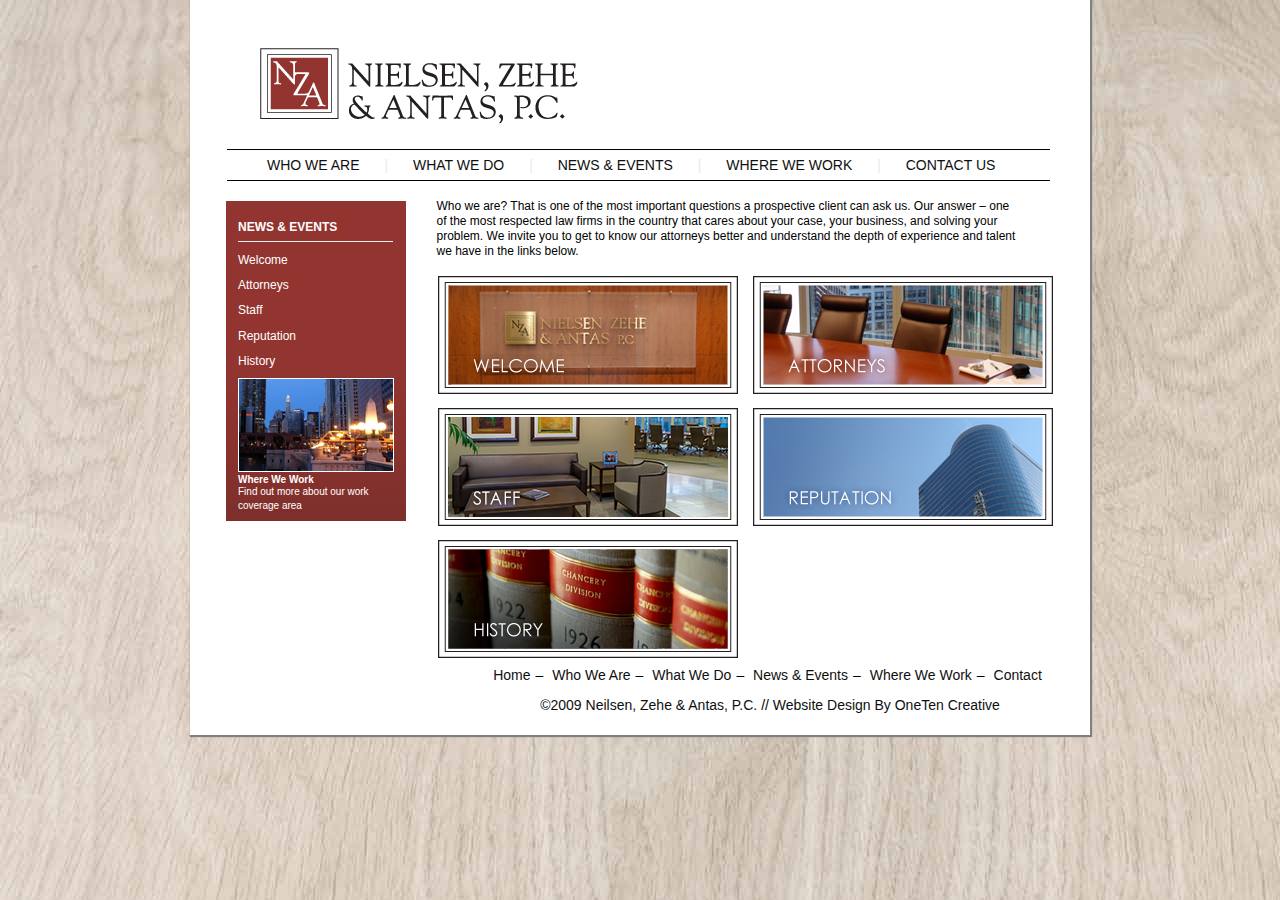
<file: Ending Branch/who.html>
<!DOCTYPE html>
<html lang="en">

<head>
  <meta charset="UTF-8">


  <title>TITLE</title>
  <meta name="description" content="DESCRIPTION">

  <link href="https://maxcdn.bootstrapcdn.com/bootstrap/3.3.7/css/bootstrap.min.css" rel="stylesheet">
  <link rel="stylesheet" href="assets/main.css">
  <!--[if lt IE 9]>
       <script src = "http://html5shiv.googlecode.com/svn/trunk/html5.js"></script>
     <![endif]-->
</head>

<body>
  <div class="whitespace">
    <header>
      <div class="row">
        <a href="index.html"><img class="logo" src="assets/nza_logo.jpg" alt="nza logo"></a>
      </div>
      <div class="row">
        <nav>
          <ul id="navbar">
            <li><a href="who.html">WHO WE ARE</a></li>
            <li class="slash">|</li>
            <li><a href="#">WHAT WE DO</a></li>
            <li class="slash">|</li>
            <li><a href="news.html">NEWS &amp; EVENTS</a></li>
            <li class="slash">|</li>
            <li><a href="where.html">WHERE WE WORK</a></li>
            <li class="slash">|</li>
            <li><a href="contact.html">CONTACT US</a></li>
          </ul>
        </nav>
      </div>
    </header>
    <div class="row">
      <div class="col-md-3">
        <div id="redbox">
          <ul class="sidebar">
            <h6 class="sidebar"><a class="sidebar" href="">NEWS &amp; EVENTS</a></h3>
            <li class="sidebar"><hr></li>
            <li class="sidebar"><a class="sidebar" href="welcome.html">Welcome</a></li>
            <li class="sidebar"><a class="sidebar" href="attorneys.html">Attorneys</a></li>
            <li class="sidebar"><a class="sidebar" href="#">Staff</a></li>
            <li class="sidebar"><a class="sidebar" href="#">Reputation</a></li>
            <li class="sidebar"><a class="sidebar" href="#">History</a></li>
            <a href="#"><img id="sidebar" src="assets/content-navlink-directions.jpg">
              <span class="sidebarbold">
                Where We Work
              </span>
              <span class="sidebar">
                Find out more about our work coverage area
              </span>
            </a>
          </ul>
        </div>
      </div>
      <div class="col-md-8">
        <div class="row">
          <p class="who">
              Who we are? That is one of the most important questions a prospective client can ask us. Our answer – one of the most respected law firms in the country that cares about your case, your business, and solving your problem. We invite you to get to know our attorneys better and understand the depth of experience and talent we have in the links below.
          </p>
        </div>
        <div class="row">
          <div class="col-md-6">
            <a href="welcome.html"><img class="who" src="assets/sub-01-welcome.jpg"></a>
          </div>
          <div class="col-md-6">
            <a href="attorneys.html"><img class="who whoright" src="assets/sub-01-attorneys.jpg"></a>
          </div>
        </div>
        <div class="row">
          <div class="col-md-6">
            <a href="#"><img class="who" src="assets/sub-01-staff.jpg"></a>
          </div>
          <div class="col-md-6">
            <a href="#"><img class="who whoright" src="assets/sub-01-reputation.jpg"></a>
          </div>
        </div>
        <div class="row">
          <div class="col-md-6">
            <a href="#"><img class="who" src="assets/sub-01-history.jpg"></a>
          </div>
        </div>
      </div>
    </div>
   <footer>
     <div class="row">
       <div class="container footer">
         <div class="col-md-8 col-md-offset-2">
           <ul class="list-unstyled list-inline text-center">
           <li><a href="#">Home</a></li>&ndash;
           <li><a href="#">Who We Are</a></li>&ndash;
           <li><a href="#">What We Do</a></li>&ndash;
           <li><a href="#">News &amp; Events</a></li>&ndash;
           <li><a href="#">Where We Work</a></li>&ndash;
           <li><a href="#">Contact</a></li>
         </div>
       </div>
     </div>
     <div class="row">
       <div class="container">
         <div class="col-md-6 col-md-offset-3">
           <p class="text-center"><a href="#">&copy;2009 Neilsen, Zehe &amp; Antas, P.C.</a> // <a href="#">Website Design By OneTen Creative</a></p>
         </div>
       </div>
     </div>
   </footer>

  </div>
  <script src="https://maxcdn.bootstrapcdn.com/bootstrap/3.3.7/js/bootstrap.min.js"></script>
</body>

</html>
</file>
<file: main.css>
.footer {
  border-top: 1px solid black;
}
</file>
<file: assets/main.css>
body{
  background-image:url("nza_background.jpg");
  font-family:Verdana, Arial, Helvetica, sans-serif;
  color:black;
}

div.whitespace{
  background-color:white;
  margin:auto;
  width:900px;
  height:100%;
  box-shadow: 1px 1px 1px 1px gray;
  padding:10px;
  margin-bottom: 50px;
}

img.logo{
  margin-left:75px;
  margin-top:38px;
}


ul#navbar{
  list-style-type:none;
  border-top: .5px solid black;
  border-bottom: .5px solid black;
  margin-top:25px;
  margin-left:42px;
  margin-right:45px;
  padding-top:5px;
  padding-bottom:5px;
  font-size:13px;
  display: block;
}

ul li {
  display:inline;
}


li.slash{
  color:#EEEBE1;
  margin-left:21px;
  margin-right:21px;
}

a {
  color:#0f0f0f;
}

a:hover{
  color:#923530;
  text-decoration: none;
}

a:active{
  color:#923530;
}


nav{
  margin-bottom:10px;
}

div#redbox{
  width:180px;
  height:auto;
  margin-left:26px;
  background: #923530;
  background: -webkit-linear-gradient(#923530, #923530, #923530, #8B322E, #7D2F2B);
  background: -o-linear-gradient(#923530, #923530, #923530, #8B322E, #7D2F2B);
  background: -moz-linear-gradient(#923530, #923530, #923530, #8B322E, #7D2F2B);
  background: linear-gradient(#923530, #923530, #923530, #8B322E, #7D2F2B);

}

h6.sidebar{
  margin-left:-28px;
  margin-bottom:10px;
  padding-top:20px;
  font-weight: bold;
}



hr{
  color:black;
  margin-top:-3px;
  margin-bottom:10px;
  margin-left:0px;
  border-width:1px;
  width:155px;
}

ul.sidebar{

}

ul li.sidebar{
  display:block;
  margin-left:-28px;
  margin-bottom:8px;
  font-size:12px;
}



img#sidebar{
  margin-left:-28px;
}

a.sidebar{
  color:white;
}

a.sidebar:hover{
  font-weight: bold;
}

a.sidebar:visited{
  color:white;
}

span.sidebarbold{
  display:block;
  color:white;
  font-size:10px;
  margin-top:1px;
  margin-left:-28px;
  font-weight:bold;
}


span.sidebar{
  display:block;
  color:white;
  font-size:10px;
  margin-left:-28px;
  margin-top:-2px;
  padding-bottom:7px;
}



img.news{
  margin-left:12px;
  padding-top:10px;
}

p.news{
  margin-left:-3px;
  margin-top:17px;
  font-size:12px;
  line-height:125%;
}

p.who{
  margin-left:24px;
  margin-top:8px;
  font-size:12px;
  line-height: 125%;
}

img.who{
  margin-top:7px;
  margin-bottom:7px;
  margin-left:10px;
}

img.whoright{
  margin-left:22px;
}

strong{
  color:black;
}

a.top2,a.archive{
  text-decoration:underline;
}

a.top:visited{
  color:black;
}

hr.usahr {
  width: 396px;
  height: 2px;
  display: block;
  border-style: inset;
  border-width: 1px;
}

hr.inthr{
  height: 2px;
  display: block;
  border-style: inset;
  border-width: 1px;

}

table{
      width: 582px;
}

p.where{
  width: 615px;
  height: 95px;

}

ul#navbar2 {
  width: 828px;
  height: 21px;
  display:inline block;
  text-align: center;
  font-size: 10px;
  border-top: 3px;
  border-color: black;

}

a.copyright{
  font-size: 10px;
  color: #c0c0c0;
  text-align: center;

}

p.copyright{
  text-align: center;
  color: #c0c0c0;
}

a.copyright:hover{
  color: #923530;
}

td{
  font-size: 12px;
}

img.contactpg{
margin-left: 10px;
margin-top: 10px;
margin-bottom: 15px;

}

footer {
  display: inline-block;
}

div.brtext{
  margin-left: 10px;
  font-size: 12px;
}

tbody{
  width: 200px;
  height: 30px;
}

div.sidebar2{
  width: 216px;
  height: 296px;
  background-color: #ddd7d2;
  display: inline-block;
  margin-left: -32px;
}

img.sidebar2{
  margin-top: 9px;
  margin-left: 9px;
  box-shadow:black;
}

div.wherewework{
  font-size: 10px;
}

li.sidebar2 {
  margin-left: -40px;
  margin-top: 9px;
}

div.wherewework{
  margin-left: -30px;
  margin-bottom: 17px;
}

div.brtext {
  margin-bottom: 70%;
}

div.footrow{
  margin-left: 186px;
  font-size: 10px;
  width: 828px;
  height: 21px;
}
</file>
<file: Ending Branch/assets/main.css>
body{
  background-image:url("nza_background.jpg");
  font-family:Verdana, Arial, Helvetica, sans-serif;
  color:black;
}

div.whitespace{
  background-color:white;
  margin:auto;
  width:900px;
  height:100%;
  box-shadow: 1px 1px 1px 1px gray;
  padding:10px;
}

img.logo{
  margin-left:75px;
  margin-top:38px;
}


ul#navbar{
  list-style-type:none;
  border-top: .5px solid black;
  border-bottom: .5px solid black;
  margin-top:25px;
  margin-left:42px;
  margin-right:45px;
  padding-top:5px;
  padding-bottom:5px;
  font-size:14px;
}

ul li {
  display:inline;
}


li.slash{
  color:#EEEBE1;
  margin-left:21px;
  margin-right:21px;
}

a {
  color:#0f0f0f;
}

a:hover{
  color:#923530;
  text-decoration: none;
}

a:active{
  color:#923530;
}


nav{
  margin-bottom:10px;
}

div#redbox{
  width:180px;
  height:auto;
  margin-left:26px;
  background: #923530;
  background: -webkit-linear-gradient(#923530, #923530, #923530, #8B322E, #7D2F2B);
  background: -o-linear-gradient(#923530, #923530, #923530, #8B322E, #7D2F2B);
  background: -moz-linear-gradient(#923530, #923530, #923530, #8B322E, #7D2F2B);
  background: linear-gradient(#923530, #923530, #923530, #8B322E, #7D2F2B);

}

h6.sidebar{
  margin-left:-28px;
  margin-bottom:10px;
  padding-top:20px;
  font-weight: bold;
}

hr{
  color:black;
  margin-top:-3px;
  margin-bottom:10px;
  margin-left:0px;
  border-width:1px;
  width:155px;
}

ul.sidebar{

}

ul li.sidebar{
  display:block;
  margin-left:-28px;
  margin-bottom:8px;
  font-size:12px;
}

img#sidebar{
  margin-left:-28px;
}

a.sidebar{
  color:white;
}

a.sidebar:hover{
  font-weight: bold;
}

a.sidebar:visited{
  color:white;
}

span.sidebarbold{
  display:block;
  color:white;
  font-size:10px;
  margin-top:1px;
  margin-left:-28px;
  font-weight:bold;
}

span.sidebar{
  display:block;
  color:white;
  font-size:10px;
  margin-left:-28px;
  margin-top:-2px;
  padding-bottom:7px;
}

img.news{
  margin-left:12px;
  padding-top:10px;
}

p.news{
  margin-left:-3px;
  margin-top:17px;
  font-size:12px;
  line-height:125%;
}

p.who{
  margin-left:24px;
  margin-top:8px;
  font-size:12px;
  line-height: 125%;
}

img.who{
  margin-top:7px;
  margin-bottom:7px;
  margin-left:10px;
}

img.whoright{
  margin-left:22px;
}

strong{
  color:black;
}

a.top2,a.archive{
  text-decoration:underline;
}

a.top:visited{
  color:black;
}
</file>
